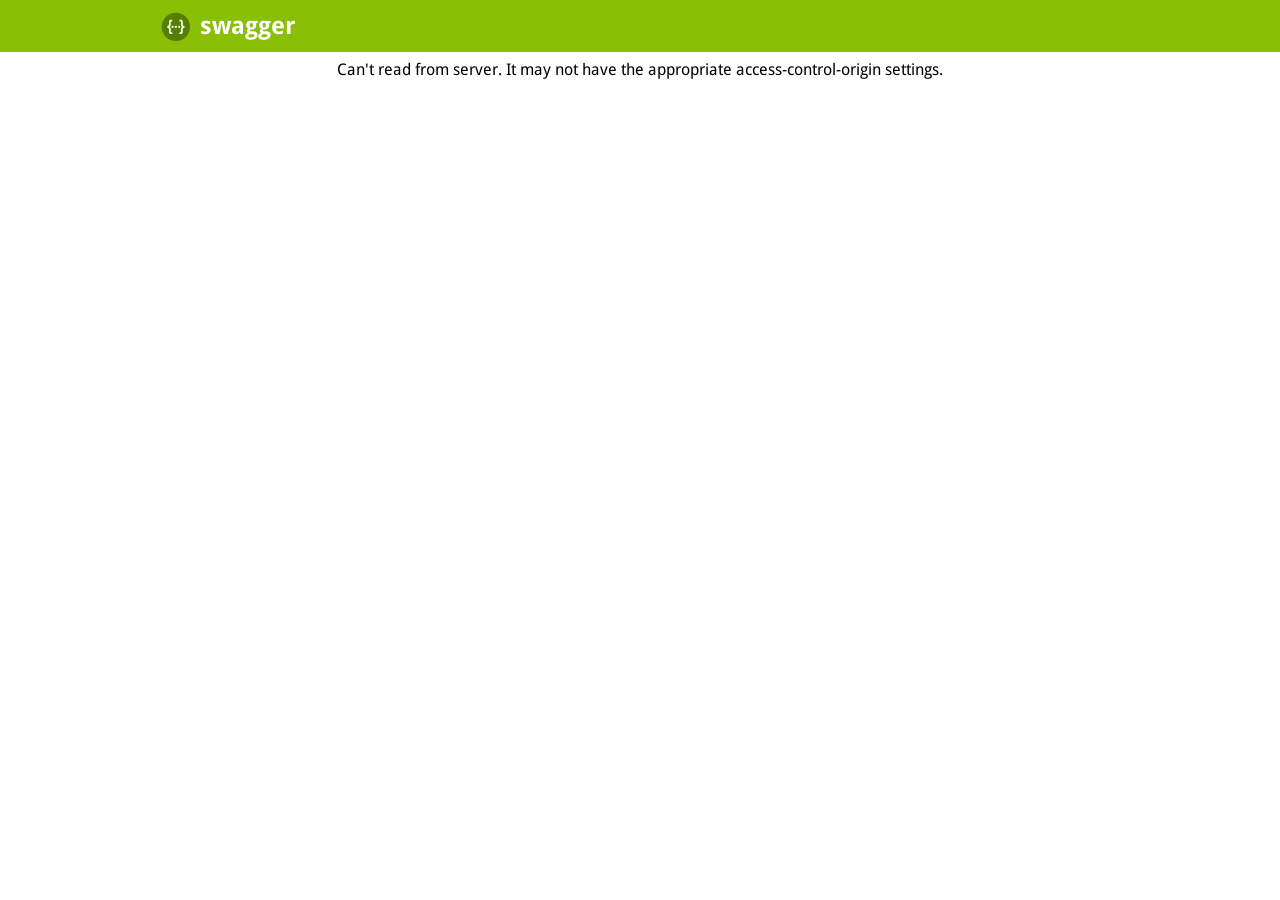
<file: checkout-api/src/main/resources/static/index.html>
<!DOCTYPE html>
<html>
<head>
  <meta charset="UTF-8">
  <title>Checkout API</title>
  <link rel="icon" type="image/png" href="images/favicon-32x32.png" sizes="32x32" />
  <link rel="icon" type="image/png" href="images/favicon-16x16.png" sizes="16x16" />
  <link href='css/typography.css' media='screen' rel='stylesheet' type='text/css'/>
  <link href='css/reset.css' media='screen' rel='stylesheet' type='text/css'/>
  <link href='css/screen.css' media='screen' rel='stylesheet' type='text/css'/>
  <link href='css/reset.css' media='print' rel='stylesheet' type='text/css'/>
  <link href='css/print.css' media='print' rel='stylesheet' type='text/css'/>
  <script src='lib/jquery-1.8.0.min.js' type='text/javascript'></script>
  <script src='lib/jquery.slideto.min.js' type='text/javascript'></script>
  <script src='lib/jquery.wiggle.min.js' type='text/javascript'></script>
  <script src='lib/jquery.ba-bbq.min.js' type='text/javascript'></script>
  <script src='lib/handlebars-2.0.0.js' type='text/javascript'></script>
  <script src='lib/underscore-min.js' type='text/javascript'></script>
  <script src='lib/backbone-min.js' type='text/javascript'></script>
  <script src='swagger-ui.js' type='text/javascript'></script>
  <script src='lib/highlight.7.3.pack.js' type='text/javascript'></script>
  <script src='lib/marked.js' type='text/javascript'></script>
  <script src='lib/swagger-oauth.js' type='text/javascript'></script>

  <!-- Some basic translations -->
  <!-- <script src='lang/translator.js' type='text/javascript'></script> -->
  <!-- <script src='lang/ru.js' type='text/javascript'></script> -->
  <!-- <script src='lang/en.js' type='text/javascript'></script> -->

  <script type="text/javascript">
    $(function () {
      var url = window.location.search.match(/url=([^&]+)/);
      if (url && url.length > 1) {
        url = decodeURIComponent(url[1]);
      } else {
        url = "http://localhost:8080/v2/api-docs";
      }

      // Pre load translate...
      if(window.SwaggerTranslator) {
        window.SwaggerTranslator.translate();
      }
      window.swaggerUi = new SwaggerUi({
        url: url,
        dom_id: "swagger-ui-container",
        supportedSubmitMethods: ['get', 'post', 'put', 'delete', 'patch'],
        onComplete: function(swaggerApi, swaggerUi){
          if(typeof initOAuth == "function") {
            initOAuth({
              clientId: "your-client-id",
              clientSecret: "your-client-secret",
              realm: "your-realms",
              appName: "your-app-name", 
              scopeSeparator: ","
            });
          }

          if(window.SwaggerTranslator) {
            window.SwaggerTranslator.translate();
          }

          $('pre code').each(function(i, e) {
            hljs.highlightBlock(e)
          });

          addApiKeyAuthorization();
        },
        onFailure: function(data) {
          log("Unable to Load SwaggerUI");
        },
        docExpansion: "none",
        apisSorter: "alpha",
        showRequestHeaders: false
      });

      function addApiKeyAuthorization(){
        var key = encodeURIComponent($('#input_apiKey')[0].value);
        if(key && key.trim() != "") {
            var apiKeyAuth = new SwaggerClient.ApiKeyAuthorization("api_key", key, "query");
            window.swaggerUi.api.clientAuthorizations.add("api_key", apiKeyAuth);
            log("added key " + key);
        }
      }

      $('#input_apiKey').change(addApiKeyAuthorization);

      // if you have an apiKey you would like to pre-populate on the page for demonstration purposes...
      /*
        var apiKey = "myApiKeyXXXX123456789";
        $('#input_apiKey').val(apiKey);
      */

      window.swaggerUi.load();

      function log() {
        if ('console' in window) {
          console.log.apply(console, arguments);
        }
      }
  });
  </script>
</head>

<body class="swagger-section">
<div id='header'>
  <div class="swagger-ui-wrap">
    <a id="logo" href="/">swagger</a>
    <form id='api_selector'>
      <div class='input' style="visibility: hidden;"><input placeholder="http://example.com/api" id="input_baseUrl" name="baseUrl" type="text"/></div>
      <div class='input' style="visibility: hidden;"><input placeholder="api_key" id="input_apiKey" name="apiKey" type="text"/></div>
      <div class='input' style="visibility: hidden;"><a id="explore" href="#" data-sw-translate>Explore</a></div>
    </form>
  </div>
</div>

<div id="message-bar" class="swagger-ui-wrap" data-sw-translate>&nbsp;</div>
<div id="swagger-ui-container" class="swagger-ui-wrap"></div>
</body>
</html>
</file>
<file: checkout-api/src/main/resources/static/css/typography.css>
/* droid-sans-regular - latin */
@font-face {
  font-family: 'Droid Sans';
  font-style: normal;
  font-weight: 400;
  src: url('../fonts/droid-sans-v6-latin-regular.eot'); /* IE9 Compat Modes */
  src: local('Droid Sans'), local('DroidSans'),
       url('../fonts/droid-sans-v6-latin-regular.eot?#iefix') format('embedded-opentype'), /* IE6-IE8 */
       url('../fonts/droid-sans-v6-latin-regular.woff2') format('woff2'), /* Super Modern Browsers */
       url('../fonts/droid-sans-v6-latin-regular.woff') format('woff'), /* Modern Browsers */
       url('../fonts/droid-sans-v6-latin-regular.ttf') format('truetype'), /* Safari, Android, iOS */
       url('../fonts/droid-sans-v6-latin-regular.svg#DroidSans') format('svg'); /* Legacy iOS */
}
/* droid-sans-700 - latin */
@font-face {
  font-family: 'Droid Sans';
  font-style: normal;
  font-weight: 700;
  src: url('../fonts/droid-sans-v6-latin-700.eot'); /* IE9 Compat Modes */
  src: local('Droid Sans Bold'), local('DroidSans-Bold'),
       url('../fonts/droid-sans-v6-latin-700.eot?#iefix') format('embedded-opentype'), /* IE6-IE8 */
       url('../fonts/droid-sans-v6-latin-700.woff2') format('woff2'), /* Super Modern Browsers */
       url('../fonts/droid-sans-v6-latin-700.woff') format('woff'), /* Modern Browsers */
       url('../fonts/droid-sans-v6-latin-700.ttf') format('truetype'), /* Safari, Android, iOS */
       url('../fonts/droid-sans-v6-latin-700.svg#DroidSans') format('svg'); /* Legacy iOS */
}
</file>
<file: checkout-api/src/main/resources/static/css/screen.css>
/* Original style from softwaremaniacs.org (c) Ivan Sagalaev <Maniac@SoftwareManiacs.Org> */
.swagger-section pre code {
  display: block;
  padding: 0.5em;
  background: #F0F0F0;
}
.swagger-section pre code,
.swagger-section pre .subst,
.swagger-section pre .tag .title,
.swagger-section pre .lisp .title,
.swagger-section pre .clojure .built_in,
.swagger-section pre .nginx .title {
  color: black;
}
.swagger-section pre .string,
.swagger-section pre .title,
.swagger-section pre .constant,
.swagger-section pre .parent,
.swagger-section pre .tag .value,
.swagger-section pre .rules .value,
.swagger-section pre .rules .value .number,
.swagger-section pre .preprocessor,
.swagger-section pre .ruby .symbol,
.swagger-section pre .ruby .symbol .string,
.swagger-section pre .aggregate,
.swagger-section pre .template_tag,
.swagger-section pre .django .variable,
.swagger-section pre .smalltalk .class,
.swagger-section pre .addition,
.swagger-section pre .flow,
.swagger-section pre .stream,
.swagger-section pre .bash .variable,
.swagger-section pre .apache .tag,
.swagger-section pre .apache .cbracket,
.swagger-section pre .tex .command,
.swagger-section pre .tex .special,
.swagger-section pre .erlang_repl .function_or_atom,
.swagger-section pre .markdown .header {
  color: #800;
}
.swagger-section pre .comment,
.swagger-section pre .annotation,
.swagger-section pre .template_comment,
.swagger-section pre .diff .header,
.swagger-section pre .chunk,
.swagger-section pre .markdown .blockquote {
  color: #888;
}
.swagger-section pre .number,
.swagger-section pre .date,
.swagger-section pre .regexp,
.swagger-section pre .literal,
.swagger-section pre .smalltalk .symbol,
.swagger-section pre .smalltalk .char,
.swagger-section pre .go .constant,
.swagger-section pre .change,
.swagger-section pre .markdown .bullet,
.swagger-section pre .markdown .link_url {
  color: #080;
}
.swagger-section pre .label,
.swagger-section pre .javadoc,
.swagger-section pre .ruby .string,
.swagger-section pre .decorator,
.swagger-section pre .filter .argument,
.swagger-section pre .localvars,
.swagger-section pre .array,
.swagger-section pre .attr_selector,
.swagger-section pre .important,
.swagger-section pre .pseudo,
.swagger-section pre .pi,
.swagger-section pre .doctype,
.swagger-section pre .deletion,
.swagger-section pre .envvar,
.swagger-section pre .shebang,
.swagger-section pre .apache .sqbracket,
.swagger-section pre .nginx .built_in,
.swagger-section pre .tex .formula,
.swagger-section pre .erlang_repl .reserved,
.swagger-section pre .prompt,
.swagger-section pre .markdown .link_label,
.swagger-section pre .vhdl .attribute,
.swagger-section pre .clojure .attribute,
.swagger-section pre .coffeescript .property {
  color: #8888ff;
}
.swagger-section pre .keyword,
.swagger-section pre .id,
.swagger-section pre .phpdoc,
.swagger-section pre .title,
.swagger-section pre .built_in,
.swagger-section pre .aggregate,
.swagger-section pre .css .tag,
.swagger-section pre .javadoctag,
.swagger-section pre .phpdoc,
.swagger-section pre .yardoctag,
.swagger-section pre .smalltalk .class,
.swagger-section pre .winutils,
.swagger-section pre .bash .variable,
.swagger-section pre .apache .tag,
.swagger-section pre .go .typename,
.swagger-section pre .tex .command,
.swagger-section pre .markdown .strong,
.swagger-section pre .request,
.swagger-section pre .status {
  font-weight: bold;
}
.swagger-section pre .markdown .emphasis {
  font-style: italic;
}
.swagger-section pre .nginx .built_in {
  font-weight: normal;
}
.swagger-section pre .coffeescript .javascript,
.swagger-section pre .javascript .xml,
.swagger-section pre .tex .formula,
.swagger-section pre .xml .javascript,
.swagger-section pre .xml .vbscript,
.swagger-section pre .xml .css,
.swagger-section pre .xml .cdata {
  opacity: 0.5;
}
.swagger-section .swagger-ui-wrap {
  line-height: 1;
  font-family: "Droid Sans", sans-serif;
  max-width: 960px;
  margin-left: auto;
  margin-right: auto;
}
.swagger-section .swagger-ui-wrap b,
.swagger-section .swagger-ui-wrap strong {
  font-family: "Droid Sans", sans-serif;
  font-weight: bold;
}
.swagger-section .swagger-ui-wrap q,
.swagger-section .swagger-ui-wrap blockquote {
  quotes: none;
}
.swagger-section .swagger-ui-wrap p {
  line-height: 1.4em;
  padding: 0 0 10px;
  color: #333333;
}
.swagger-section .swagger-ui-wrap q:before,
.swagger-section .swagger-ui-wrap q:after,
.swagger-section .swagger-ui-wrap blockquote:before,
.swagger-section .swagger-ui-wrap blockquote:after {
  content: none;
}
.swagger-section .swagger-ui-wrap .heading_with_menu h1,
.swagger-section .swagger-ui-wrap .heading_with_menu h2,
.swagger-section .swagger-ui-wrap .heading_with_menu h3,
.swagger-section .swagger-ui-wrap .heading_with_menu h4,
.swagger-section .swagger-ui-wrap .heading_with_menu h5,
.swagger-section .swagger-ui-wrap .heading_with_menu h6 {
  display: block;
  clear: none;
  float: left;
  -moz-box-sizing: border-box;
  -webkit-box-sizing: border-box;
  -ms-box-sizing: border-box;
  box-sizing: border-box;
  width: 60%;
}
.swagger-section .swagger-ui-wrap table {
  border-collapse: collapse;
  border-spacing: 0;
}
.swagger-section .swagger-ui-wrap table thead tr th {
  padding: 5px;
  font-size: 0.9em;
  color: #666666;
  border-bottom: 1px solid #999999;
}
.swagger-section .swagger-ui-wrap table tbody tr:last-child td {
  border-bottom: none;
}
.swagger-section .swagger-ui-wrap table tbody tr.offset {
  background-color: #f0f0f0;
}
.swagger-section .swagger-ui-wrap table tbody tr td {
  padding: 6px;
  font-size: 0.9em;
  border-bottom: 1px solid #cccccc;
  vertical-align: top;
  line-height: 1.3em;
}
.swagger-section .swagger-ui-wrap ol {
  margin: 0px 0 10px;
  padding: 0 0 0 18px;
  list-style-type: decimal;
}
.swagger-section .swagger-ui-wrap ol li {
  padding: 5px 0px;
  font-size: 0.9em;
  color: #333333;
}
.swagger-section .swagger-ui-wrap ol,
.swagger-section .swagger-ui-wrap ul {
  list-style: none;
}
.swagger-section .swagger-ui-wrap h1 a,
.swagger-section .swagger-ui-wrap h2 a,
.swagger-section .swagger-ui-wrap h3 a,
.swagger-section .swagger-ui-wrap h4 a,
.swagger-section .swagger-ui-wrap h5 a,
.swagger-section .swagger-ui-wrap h6 a {
  text-decoration: none;
}
.swagger-section .swagger-ui-wrap h1 a:hover,
.swagger-section .swagger-ui-wrap h2 a:hover,
.swagger-section .swagger-ui-wrap h3 a:hover,
.swagger-section .swagger-ui-wrap h4 a:hover,
.swagger-section .swagger-ui-wrap h5 a:hover,
.swagger-section .swagger-ui-wrap h6 a:hover {
  text-decoration: underline;
}
.swagger-section .swagger-ui-wrap h1 span.divider,
.swagger-section .swagger-ui-wrap h2 span.divider,
.swagger-section .swagger-ui-wrap h3 span.divider,
.swagger-section .swagger-ui-wrap h4 span.divider,
.swagger-section .swagger-ui-wrap h5 span.divider,
.swagger-section .swagger-ui-wrap h6 span.divider {
  color: #aaaaaa;
}
.swagger-section .swagger-ui-wrap a {
  color: #547f00;
}
.swagger-section .swagger-ui-wrap a img {
  border: none;
}
.swagger-section .swagger-ui-wrap article,
.swagger-section .swagger-ui-wrap aside,
.swagger-section .swagger-ui-wrap details,
.swagger-section .swagger-ui-wrap figcaption,
.swagger-section .swagger-ui-wrap figure,
.swagger-section .swagger-ui-wrap footer,
.swagger-section .swagger-ui-wrap header,
.swagger-section .swagger-ui-wrap hgroup,
.swagger-section .swagger-ui-wrap menu,
.swagger-section .swagger-ui-wrap nav,
.swagger-section .swagger-ui-wrap section,
.swagger-section .swagger-ui-wrap summary {
  display: block;
}
.swagger-section .swagger-ui-wrap pre {
  font-family: "Anonymous Pro", "Menlo", "Consolas", "Bitstream Vera Sans Mono", "Courier New", monospace;
  background-color: #fcf6db;
  border: 1px solid #e5e0c6;
  padding: 10px;
}
.swagger-section .swagger-ui-wrap pre code {
  line-height: 1.6em;
  background: none;
}
.swagger-section .swagger-ui-wrap .content > .content-type > div > label {
  clear: both;
  display: block;
  color: #0F6AB4;
  font-size: 1.1em;
  margin: 0;
  padding: 15px 0 5px;
}
.swagger-section .swagger-ui-wrap .content pre {
  font-size: 12px;
  margin-top: 5px;
  padding: 5px;
}
.swagger-section .swagger-ui-wrap .icon-btn {
  cursor: pointer;
}
.swagger-section .swagger-ui-wrap .info_title {
  padding-bottom: 10px;
  font-weight: bold;
  font-size: 25px;
}
.swagger-section .swagger-ui-wrap .footer {
  margin-top: 20px;
}
.swagger-section .swagger-ui-wrap p.big,
.swagger-section .swagger-ui-wrap div.big p {
  font-size: 1em;
  margin-bottom: 10px;
}
.swagger-section .swagger-ui-wrap form.fullwidth ol li.string input,
.swagger-section .swagger-ui-wrap form.fullwidth ol li.url input,
.swagger-section .swagger-ui-wrap form.fullwidth ol li.text textarea,
.swagger-section .swagger-ui-wrap form.fullwidth ol li.numeric input {
  width: 500px !important;
}
.swagger-section .swagger-ui-wrap .info_license {
  padding-bottom: 5px;
}
.swagger-section .swagger-ui-wrap .info_tos {
  padding-bottom: 5px;
}
.swagger-section .swagger-ui-wrap .message-fail {
  color: #cc0000;
}
.swagger-section .swagger-ui-wrap .info_url {
  padding-bottom: 5px;
}
.swagger-section .swagger-ui-wrap .info_email {
  padding-bottom: 5px;
}
.swagger-section .swagger-ui-wrap .info_name {
  padding-bottom: 5px;
}
.swagger-section .swagger-ui-wrap .info_description {
  padding-bottom: 10px;
  font-size: 15px;
}
.swagger-section .swagger-ui-wrap .markdown ol li,
.swagger-section .swagger-ui-wrap .markdown ul li {
  padding: 3px 0px;
  line-height: 1.4em;
  color: #333333;
}
.swagger-section .swagger-ui-wrap form.formtastic fieldset.inputs ol li.string input,
.swagger-section .swagger-ui-wrap form.formtastic fieldset.inputs ol li.url input,
.swagger-section .swagger-ui-wrap form.formtastic fieldset.inputs ol li.numeric input {
  display: block;
  padding: 4px;
  width: auto;
  clear: both;
}
.swagger-section .swagger-ui-wrap form.formtastic fieldset.inputs ol li.string input.title,
.swagger-section .swagger-ui-wrap form.formtastic fieldset.inputs ol li.url input.title,
.swagger-section .swagger-ui-wrap form.formtastic fieldset.inputs ol li.numeric input.title {
  font-size: 1.3em;
}
.swagger-section .swagger-ui-wrap table.fullwidth {
  width: 100%;
}
.swagger-section .swagger-ui-wrap .model-signature {
  font-family: "Droid Sans", sans-serif;
  font-size: 1em;
  line-height: 1.5em;
}
.swagger-section .swagger-ui-wrap .model-signature .signature-nav a {
  text-decoration: none;
  color: #AAA;
}
.swagger-section .swagger-ui-wrap .model-signature .signature-nav a:hover {
  text-decoration: underline;
  color: black;
}
.swagger-section .swagger-ui-wrap .model-signature .signature-nav .selected {
  color: black;
  text-decoration: none;
}
.swagger-section .swagger-ui-wrap .model-signature .propType {
  color: #5555aa;
}
.swagger-section .swagger-ui-wrap .model-signature pre:hover {
  background-color: #ffffdd;
}
.swagger-section .swagger-ui-wrap .model-signature pre {
  font-size: .85em;
  line-height: 1.2em;
  overflow: auto;
  max-height: 200px;
  cursor: pointer;
}
.swagger-section .swagger-ui-wrap .model-signature ul.signature-nav {
  display: block;
  margin: 0;
  padding: 0;
}
.swagger-section .swagger-ui-wrap .model-signature ul.signature-nav li:last-child {
  padding-right: 0;
  border-right: none;
}
.swagger-section .swagger-ui-wrap .model-signature ul.signature-nav li {
  float: left;
  margin: 0 5px 5px 0;
  padding: 2px 5px 2px 0;
  border-right: 1px solid #ddd;
}
.swagger-section .swagger-ui-wrap .model-signature .propOpt {
  color: #555;
}
.swagger-section .swagger-ui-wrap .model-signature .snippet small {
  font-size: 0.75em;
}
.swagger-section .swagger-ui-wrap .model-signature .propOptKey {
  font-style: italic;
}
.swagger-section .swagger-ui-wrap .model-signature .description .strong {
  font-weight: bold;
  color: #000;
  font-size: .9em;
}
.swagger-section .swagger-ui-wrap .model-signature .description div {
  font-size: 0.9em;
  line-height: 1.5em;
  margin-left: 1em;
}
.swagger-section .swagger-ui-wrap .model-signature .description .stronger {
  font-weight: bold;
  color: #000;
}
.swagger-section .swagger-ui-wrap .model-signature .description .propWrap .optionsWrapper {
  border-spacing: 0;
  position: absolute;
  background-color: #ffffff;
  border: 1px solid #bbbbbb;
  display: none;
  font-size: 11px;
  max-width: 400px;
  line-height: 30px;
  color: black;
  padding: 5px;
  margin-left: 10px;
}
.swagger-section .swagger-ui-wrap .model-signature .description .propWrap .optionsWrapper th {
  text-align: center;
  background-color: #eeeeee;
  border: 1px solid #bbbbbb;
  font-size: 11px;
  color: #666666;
  font-weight: bold;
  padding: 5px;
  line-height: 15px;
}
.swagger-section .swagger-ui-wrap .model-signature .description .propWrap .optionsWrapper .optionName {
  font-weight: bold;
}
.swagger-section .swagger-ui-wrap .model-signature .description .propDesc.markdown > p:first-child,
.swagger-section .swagger-ui-wrap .model-signature .description .propDesc.markdown > p:last-child {
  display: inline;
}
.swagger-section .swagger-ui-wrap .model-signature .description .propDesc.markdown > p:not(:first-child):before {
  display: block;
  content: '';
}
.swagger-section .swagger-ui-wrap .model-signature .description span:last-of-type.propDesc.markdown > p:only-child {
  margin-right: -3px;
}
.swagger-section .swagger-ui-wrap .model-signature .propName {
  font-weight: bold;
}
.swagger-section .swagger-ui-wrap .model-signature .signature-container {
  clear: both;
}
.swagger-section .swagger-ui-wrap .body-textarea {
  width: 300px;
  height: 100px;
  border: 1px solid #aaa;
}
.swagger-section .swagger-ui-wrap .markdown p code,
.swagger-section .swagger-ui-wrap .markdown li code {
  font-family: "Anonymous Pro", "Menlo", "Consolas", "Bitstream Vera Sans Mono", "Courier New", monospace;
  background-color: #f0f0f0;
  color: black;
  padding: 1px 3px;
}
.swagger-section .swagger-ui-wrap .required {
  font-weight: bold;
}
.swagger-section .swagger-ui-wrap input.parameter {
  width: 300px;
  border: 1px solid #aaa;
}
.swagger-section .swagger-ui-wrap h1 {
  color: black;
  font-size: 1.5em;
  line-height: 1.3em;
  padding: 10px 0 10px 0;
  font-family: "Droid Sans", sans-serif;
  font-weight: bold;
}
.swagger-section .swagger-ui-wrap .heading_with_menu {
  float: none;
  clear: both;
  overflow: hidden;
  display: block;
}
.swagger-section .swagger-ui-wrap .heading_with_menu ul {
  display: block;
  clear: none;
  float: right;
  -moz-box-sizing: border-box;
  -webkit-box-sizing: border-box;
  -ms-box-sizing: border-box;
  box-sizing: border-box;
  margin-top: 10px;
}
.swagger-section .swagger-ui-wrap h2 {
  color: black;
  font-size: 1.3em;
  padding: 10px 0 10px 0;
}
.swagger-section .swagger-ui-wrap h2 a {
  color: black;
}
.swagger-section .swagger-ui-wrap h2 span.sub {
  font-size: 0.7em;
  color: #999999;
  font-style: italic;
}
.swagger-section .swagger-ui-wrap h2 span.sub a {
  color: #777777;
}
.swagger-section .swagger-ui-wrap span.weak {
  color: #666666;
}
.swagger-section .swagger-ui-wrap .message-success {
  color: #89BF04;
}
.swagger-section .swagger-ui-wrap caption,
.swagger-section .swagger-ui-wrap th,
.swagger-section .swagger-ui-wrap td {
  text-align: left;
  font-weight: normal;
  vertical-align: middle;
}
.swagger-section .swagger-ui-wrap .code {
  font-family: "Anonymous Pro", "Menlo", "Consolas", "Bitstream Vera Sans Mono", "Courier New", monospace;
}
.swagger-section .swagger-ui-wrap form.formtastic fieldset.inputs ol li.text textarea {
  font-family: "Droid Sans", sans-serif;
  height: 250px;
  padding: 4px;
  display: block;
  clear: both;
}
.swagger-section .swagger-ui-wrap form.formtastic fieldset.inputs ol li.select select {
  display: block;
  clear: both;
}
.swagger-section .swagger-ui-wrap form.formtastic fieldset.inputs ol li.boolean {
  float: none;
  clear: both;
  overflow: hidden;
  display: block;
}
.swagger-section .swagger-ui-wrap form.formtastic fieldset.inputs ol li.boolean label {
  display: block;
  float: left;
  clear: none;
  margin: 0;
  padding: 0;
}
.swagger-section .swagger-ui-wrap form.formtastic fieldset.inputs ol li.boolean input {
  display: block;
  float: left;
  clear: none;
  margin: 0 5px 0 0;
}
.swagger-section .swagger-ui-wrap form.formtastic fieldset.inputs ol li.required label {
  color: black;
}
.swagger-section .swagger-ui-wrap form.formtastic fieldset.inputs ol li label {
  display: block;
  clear: both;
  width: auto;
  padding: 0 0 3px;
  color: #666666;
}
.swagger-section .swagger-ui-wrap form.formtastic fieldset.inputs ol li label abbr {
  padding-left: 3px;
  color: #888888;
}
.swagger-section .swagger-ui-wrap form.formtastic fieldset.inputs ol li p.inline-hints {
  margin-left: 0;
  font-style: italic;
  font-size: 0.9em;
  margin: 0;
}
.swagger-section .swagger-ui-wrap form.formtastic fieldset.buttons {
  margin: 0;
  padding: 0;
}
.swagger-section .swagger-ui-wrap span.blank,
.swagger-section .swagger-ui-wrap span.empty {
  color: #888888;
  font-style: italic;
}
.swagger-section .swagger-ui-wrap .markdown h3 {
  color: #547f00;
}
.swagger-section .swagger-ui-wrap .markdown h4 {
  color: #666666;
}
.swagger-section .swagger-ui-wrap .markdown pre {
  font-family: "Anonymous Pro", "Menlo", "Consolas", "Bitstream Vera Sans Mono", "Courier New", monospace;
  background-color: #fcf6db;
  border: 1px solid #e5e0c6;
  padding: 10px;
  margin: 0 0 10px 0;
}
.swagger-section .swagger-ui-wrap .markdown pre code {
  line-height: 1.6em;
}
.swagger-section .swagger-ui-wrap div.gist {
  margin: 20px 0 25px 0 !important;
}
.swagger-section .swagger-ui-wrap ul#resources {
  font-family: "Droid Sans", sans-serif;
  font-size: 0.9em;
}
.swagger-section .swagger-ui-wrap ul#resources li.resource {
  border-bottom: 1px solid #dddddd;
}
.swagger-section .swagger-ui-wrap ul#resources li.resource:hover div.heading h2 a,
.swagger-section .swagger-ui-wrap ul#resources li.resource.active div.heading h2 a {
  color: black;
}
.swagger-section .swagger-ui-wrap ul#resources li.resource:hover div.heading ul.options li a,
.swagger-section .swagger-ui-wrap ul#resources li.resource.active div.heading ul.options li a {
  color: #555555;
}
.swagger-section .swagger-ui-wrap ul#resources li.resource:last-child {
  border-bottom: none;
}
.swagger-section .swagger-ui-wrap ul#resources li.resource div.heading {
  border: 1px solid transparent;
  float: none;
  clear: both;
  overflow: hidden;
  display: block;
}
.swagger-section .swagger-ui-wrap ul#resources li.resource div.heading ul.options {
  overflow: hidden;
  padding: 0;
  display: block;
  clear: none;
  float: right;
  margin: 14px 10px 0 0;
}
.swagger-section .swagger-ui-wrap ul#resources li.resource div.heading ul.options li {
  float: left;
  clear: none;
  margin: 0;
  padding: 2px 10px;
  border-right: 1px solid #dddddd;
  color: #666666;
  font-size: 0.9em;
}
.swagger-section .swagger-ui-wrap ul#resources li.resource div.heading ul.options li a {
  color: #aaaaaa;
  text-decoration: none;
}
.swagger-section .swagger-ui-wrap ul#resources li.resource div.heading ul.options li a:hover {
  text-decoration: underline;
  color: black;
}
.swagger-section .swagger-ui-wrap ul#resources li.resource div.heading ul.options li a:hover,
.swagger-section .swagger-ui-wrap ul#resources li.resource div.heading ul.options li a:active,
.swagger-section .swagger-ui-wrap ul#resources li.resource div.heading ul.options li a.active {
  text-decoration: underline;
}
.swagger-section .swagger-ui-wrap ul#resources li.resource div.heading ul.options li:first-child,
.swagger-section .swagger-ui-wrap ul#resources li.resource div.heading ul.options li.first {
  padding-left: 0;
}
.swagger-section .swagger-ui-wrap ul#resources li.resource div.heading ul.options li:last-child,
.swagger-section .swagger-ui-wrap ul#resources li.resource div.heading ul.options li.last {
  padding-right: 0;
  border-right: none;
}
.swagger-section .swagger-ui-wrap ul#resources li.resource div.heading ul.options:first-child,
.swagger-section .swagger-ui-wrap ul#resources li.resource div.heading ul.options.first {
  padding-left: 0;
}
.swagger-section .swagger-ui-wrap ul#resources li.resource div.heading h2 {
  color: #999999;
  padding-left: 0;
  display: block;
  clear: none;
  float: left;
  font-family: "Droid Sans", sans-serif;
  font-weight: bold;
}
.swagger-section .swagger-ui-wrap ul#resources li.resource div.heading h2 a {
  color: #999999;
}
.swagger-section .swagger-ui-wrap ul#resources li.resource div.heading h2 a:hover {
  color: black;
}
.swagger-section .swagger-ui-wrap ul#resources li.resource ul.endpoints li.endpoint ul.operations li.operation {
  float: none;
  clear: both;
  overflow: hidden;
  display: block;
  margin: 0 0 10px;
  padding: 0;
}
.swagger-section .swagger-ui-wrap ul#resources li.resource ul.endpoints li.endpoint ul.operations li.operation div.heading {
  float: none;
  clear: both;
  overflow: hidden;
  display: block;
  margin: 0;
  padding: 0;
}
.swagger-section .swagger-ui-wrap ul#resources li.resource ul.endpoints li.endpoint ul.operations li.operation div.heading h3 {
  display: block;
  clear: none;
  float: left;
  width: auto;
  margin: 0;
  padding: 0;
  line-height: 1.1em;
  color: black;
}
.swagger-section .swagger-ui-wrap ul#resources li.resource ul.endpoints li.endpoint ul.operations li.operation div.heading h3 span.path {
  padding-left: 10px;
}
.swagger-section .swagger-ui-wrap ul#resources li.resource ul.endpoints li.endpoint ul.operations li.operation div.heading h3 span.path a {
  color: black;
  text-decoration: none;
}
.swagger-section .swagger-ui-wrap ul#resources li.resource ul.endpoints li.endpoint ul.operations li.operation div.heading h3 span.path a:hover {
  text-decoration: underline;
}
.swagger-section .swagger-ui-wrap ul#resources li.resource ul.endpoints li.endpoint ul.operations li.operation div.heading h3 span.http_method a {
  text-transform: uppercase;
  text-decoration: none;
  color: white;
  display: inline-block;
  width: 50px;
  font-size: 0.7em;
  text-align: center;
  padding: 7px 0 4px;
  -moz-border-radius: 2px;
  -webkit-border-radius: 2px;
  -o-border-radius: 2px;
  -ms-border-radius: 2px;
  -khtml-border-radius: 2px;
  border-radius: 2px;
}
.swagger-section .swagger-ui-wrap ul#resources li.resource ul.endpoints li.endpoint ul.operations li.operation div.heading h3 span {
  margin: 0;
  padding: 0;
}
.swagger-section .swagger-ui-wrap ul#resources li.resource ul.endpoints li.endpoint ul.operations li.operation div.heading ul.options {
  overflow: hidden;
  padding: 0;
  display: block;
  clear: none;
  float: right;
  margin: 6px 10px 0 0;
}
.swagger-section .swagger-ui-wrap ul#resources li.resource ul.endpoints li.endpoint ul.operations li.operation div.heading ul.options li {
  float: left;
  clear: none;
  margin: 0;
  padding: 2px 10px;
  font-size: 0.9em;
}
.swagger-section .swagger-ui-wrap ul#resources li.resource ul.endpoints li.endpoint ul.operations li.operation div.heading ul.options li a {
  text-decoration: none;
}
.swagger-section .swagger-ui-wrap ul#resources li.resource ul.endpoints li.endpoint ul.operations li.operation div.heading ul.options li.access {
  color: black;
}
.swagger-section .swagger-ui-wrap ul#resources li.resource ul.endpoints li.endpoint ul.operations li.operation div.content {
  border-top: none;
  padding: 10px;
  -moz-border-radius-bottomleft: 6px;
  -webkit-border-bottom-left-radius: 6px;
  -o-border-bottom-left-radius: 6px;
  -ms-border-bottom-left-radius: 6px;
  -khtml-border-bottom-left-radius: 6px;
  border-bottom-left-radius: 6px;
  -moz-border-radius-bottomright: 6px;
  -webkit-border-bottom-right-radius: 6px;
  -o-border-bottom-right-radius: 6px;
  -ms-border-bottom-right-radius: 6px;
  -khtml-border-bottom-right-radius: 6px;
  border-bottom-right-radius: 6px;
  margin: 0 0 20px;
}
.swagger-section .swagger-ui-wrap ul#resources li.resource ul.endpoints li.endpoint ul.operations li.operation div.content h4 {
  font-size: 1.1em;
  margin: 0;
  padding: 15px 0 5px;
}
.swagger-section .swagger-ui-wrap ul#resources li.resource ul.endpoints li.endpoint ul.operations li.operation div.content div.sandbox_header {
  float: none;
  clear: both;
  overflow: hidden;
  display: block;
}
.swagger-section .swagger-ui-wrap ul#resources li.resource ul.endpoints li.endpoint ul.operations li.operation div.content div.sandbox_header a {
  padding: 4px 0 0 10px;
  display: inline-block;
  font-size: 0.9em;
}
.swagger-section .swagger-ui-wrap ul#resources li.resource ul.endpoints li.endpoint ul.operations li.operation div.content div.sandbox_header input.submit {
  display: block;
  clear: none;
  float: left;
  padding: 6px 8px;
}
.swagger-section .swagger-ui-wrap ul#resources li.resource ul.endpoints li.endpoint ul.operations li.operation div.content div.sandbox_header span.response_throbber {
  background-image: url('../images/throbber.gif');
  width: 128px;
  height: 16px;
  display: block;
  clear: none;
  float: right;
}
.swagger-section .swagger-ui-wrap ul#resources li.resource ul.endpoints li.endpoint ul.operations li.operation div.content form input[type='text'].error {
  outline: 2px solid black;
  outline-color: #cc0000;
}
.swagger-section .swagger-ui-wrap ul#resources li.resource ul.endpoints li.endpoint ul.operations li.operation div.content div.response div.block pre {
  font-family: "Anonymous Pro", "Menlo", "Consolas", "Bitstream Vera Sans Mono", "Courier New", monospace;
  padding: 10px;
  font-size: 0.9em;
  max-height: 400px;
  overflow-y: auto;
}
.swagger-section .swagger-ui-wrap ul#resources li.resource ul.endpoints li.endpoint ul.operations li.operation.put div.heading {
  background-color: #f9f2e9;
  border: 1px solid #f0e0ca;
}
.swagger-section .swagger-ui-wrap ul#resources li.resource ul.endpoints li.endpoint ul.operations li.operation.put div.heading h3 span.http_method a {
  background-color: #c5862b;
}
.swagger-section .swagger-ui-wrap ul#resources li.resource ul.endpoints li.endpoint ul.operations li.operation.put div.heading ul.options li {
  border-right: 1px solid #dddddd;
  border-right-color: #f0e0ca;
  color: #c5862b;
}
.swagger-section .swagger-ui-wrap ul#resources li.resource ul.endpoints li.endpoint ul.operations li.operation.put div.heading ul.options li a {
  color: #c5862b;
}
.swagger-section .swagger-ui-wrap ul#resources li.resource ul.endpoints li.endpoint ul.operations li.operation.put div.content {
  background-color: #faf5ee;
  border: 1px solid #f0e0ca;
}
.swagger-section .swagger-ui-wrap ul#resources li.resource ul.endpoints li.endpoint ul.operations li.operation.put div.content h4 {
  color: #c5862b;
}
.swagger-section .swagger-ui-wrap ul#resources li.resource ul.endpoints li.endpoint ul.operations li.operation.put div.content div.sandbox_header a {
  color: #dcb67f;
}
.swagger-section .swagger-ui-wrap ul#resources li.resource ul.endpoints li.endpoint ul.operations li.operation.head div.heading {
  background-color: #fcffcd;
  border: 1px solid black;
  border-color: #ffd20f;
}
.swagger-section .swagger-ui-wrap ul#resources li.resource ul.endpoints li.endpoint ul.operations li.operation.head div.heading h3 span.http_method a {
  text-transform: uppercase;
  background-color: #ffd20f;
}
.swagger-section .swagger-ui-wrap ul#resources li.resource ul.endpoints li.endpoint ul.operations li.operation.head div.heading ul.options li {
  border-right: 1px solid #dddddd;
  border-right-color: #ffd20f;
  color: #ffd20f;
}
.swagger-section .swagger-ui-wrap ul#resources li.resource ul.endpoints li.endpoint ul.operations li.operation.head div.heading ul.options li a {
  color: #ffd20f;
}
.swagger-section .swagger-ui-wrap ul#resources li.resource ul.endpoints li.endpoint ul.operations li.operation.head div.content {
  background-color: #fcffcd;
  border: 1px solid black;
  border-color: #ffd20f;
}
.swagger-section .swagger-ui-wrap ul#resources li.resource ul.endpoints li.endpoint ul.operations li.operation.head div.content h4 {
  color: #ffd20f;
}
.swagger-section .swagger-ui-wrap ul#resources li.resource ul.endpoints li.endpoint ul.operations li.operation.head div.content div.sandbox_header a {
  color: #6fc992;
}
.swagger-section .swagger-ui-wrap ul#resources li.resource ul.endpoints li.endpoint ul.operations li.operation.delete div.heading {
  background-color: #f5e8e8;
  border: 1px solid #e8c6c7;
}
.swagger-section .swagger-ui-wrap ul#resources li.resource ul.endpoints li.endpoint ul.operations li.operation.delete div.heading h3 span.http_method a {
  text-transform: uppercase;
  background-color: #a41e22;
}
.swagger-section .swagger-ui-wrap ul#resources li.resource ul.endpoints li.endpoint ul.operations li.operation.delete div.heading ul.options li {
  border-right: 1px solid #dddddd;
  border-right-color: #e8c6c7;
  color: #a41e22;
}
.swagger-section .swagger-ui-wrap ul#resources li.resource ul.endpoints li.endpoint ul.operations li.operation.delete div.heading ul.options li a {
  color: #a41e22;
}
.swagger-section .swagger-ui-wrap ul#resources li.resource ul.endpoints li.endpoint ul.operations li.operation.delete div.content {
  background-color: #f7eded;
  border: 1px solid #e8c6c7;
}
.swagger-section .swagger-ui-wrap ul#resources li.resource ul.endpoints li.endpoint ul.operations li.operation.delete div.content h4 {
  color: #a41e22;
}
.swagger-section .swagger-ui-wrap ul#resources li.resource ul.endpoints li.endpoint ul.operations li.operation.delete div.content div.sandbox_header a {
  color: #c8787a;
}
.swagger-section .swagger-ui-wrap ul#resources li.resource ul.endpoints li.endpoint ul.operations li.operation.post div.heading {
  background-color: #e7f6ec;
  border: 1px solid #c3e8d1;
}
.swagger-section .swagger-ui-wrap ul#resources li.resource ul.endpoints li.endpoint ul.operations li.operation.post div.heading h3 span.http_method a {
  background-color: #10a54a;
}
.swagger-section .swagger-ui-wrap ul#resources li.resource ul.endpoints li.endpoint ul.operations li.operation.post div.heading ul.options li {
  border-right: 1px solid #dddddd;
  border-right-color: #c3e8d1;
  color: #10a54a;
}
.swagger-section .swagger-ui-wrap ul#resources li.resource ul.endpoints li.endpoint ul.operations li.operation.post div.heading ul.options li a {
  color: #10a54a;
}
.swagger-section .swagger-ui-wrap ul#resources li.resource ul.endpoints li.endpoint ul.operations li.operation.post div.content {
  background-color: #ebf7f0;
  border: 1px solid #c3e8d1;
}
.swagger-section .swagger-ui-wrap ul#resources li.resource ul.endpoints li.endpoint ul.operations li.operation.post div.content h4 {
  color: #10a54a;
}
.swagger-section .swagger-ui-wrap ul#resources li.resource ul.endpoints li.endpoint ul.operations li.operation.post div.content div.sandbox_header a {
  color: #6fc992;
}
.swagger-section .swagger-ui-wrap ul#resources li.resource ul.endpoints li.endpoint ul.operations li.operation.patch div.heading {
  background-color: #FCE9E3;
  border: 1px solid #F5D5C3;
}
.swagger-section .swagger-ui-wrap ul#resources li.resource ul.endpoints li.endpoint ul.operations li.operation.patch div.heading h3 span.http_method a {
  background-color: #D38042;
}
.swagger-section .swagger-ui-wrap ul#resources li.resource ul.endpoints li.endpoint ul.operations li.operation.patch div.heading ul.options li {
  border-right: 1px solid #dddddd;
  border-right-color: #f0cecb;
  color: #D38042;
}
.swagger-section .swagger-ui-wrap ul#resources li.resource ul.endpoints li.endpoint ul.operations li.operation.patch div.heading ul.options li a {
  color: #D38042;
}
.swagger-section .swagger-ui-wrap ul#resources li.resource ul.endpoints li.endpoint ul.operations li.operation.patch div.content {
  background-color: #faf0ef;
  border: 1px solid #f0cecb;
}
.swagger-section .swagger-ui-wrap ul#resources li.resource ul.endpoints li.endpoint ul.operations li.operation.patch div.content h4 {
  color: #D38042;
}
.swagger-section .swagger-ui-wrap ul#resources li.resource ul.endpoints li.endpoint ul.operations li.operation.patch div.content div.sandbox_header a {
  color: #dcb67f;
}
.swagger-section .swagger-ui-wrap ul#resources li.resource ul.endpoints li.endpoint ul.operations li.operation.get div.heading {
  background-color: #e7f0f7;
  border: 1px solid #c3d9ec;
}
.swagger-section .swagger-ui-wrap ul#resources li.resource ul.endpoints li.endpoint ul.operations li.operation.get div.heading h3 span.http_method a {
  background-color: #0f6ab4;
}
.swagger-section .swagger-ui-wrap ul#resources li.resource ul.endpoints li.endpoint ul.operations li.operation.get div.heading ul.options li {
  border-right: 1px solid #dddddd;
  border-right-color: #c3d9ec;
  color: #0f6ab4;
}
.swagger-section .swagger-ui-wrap ul#resources li.resource ul.endpoints li.endpoint ul.operations li.operation.get div.heading ul.options li a {
  color: #0f6ab4;
}
.swagger-section .swagger-ui-wrap ul#resources li.resource ul.endpoints li.endpoint ul.operations li.operation.get div.content {
  background-color: #ebf3f9;
  border: 1px solid #c3d9ec;
}
.swagger-section .swagger-ui-wrap ul#resources li.resource ul.endpoints li.endpoint ul.operations li.operation.get div.content h4 {
  color: #0f6ab4;
}
.swagger-section .swagger-ui-wrap ul#resources li.resource ul.endpoints li.endpoint ul.operations li.operation.get div.content div.sandbox_header a {
  color: #6fa5d2;
}
.swagger-section .swagger-ui-wrap ul#resources li.resource ul.endpoints li.endpoint ul.operations li.operation.options div.heading {
  background-color: #e7f0f7;
  border: 1px solid #c3d9ec;
}
.swagger-section .swagger-ui-wrap ul#resources li.resource ul.endpoints li.endpoint ul.operations li.operation.options div.heading h3 span.http_method a {
  background-color: #0f6ab4;
}
.swagger-section .swagger-ui-wrap ul#resources li.resource ul.endpoints li.endpoint ul.operations li.operation.options div.heading ul.options li {
  border-right: 1px solid #dddddd;
  border-right-color: #c3d9ec;
  color: #0f6ab4;
}
.swagger-section .swagger-ui-wrap ul#resources li.resource ul.endpoints li.endpoint ul.operations li.operation.options div.heading ul.options li a {
  color: #0f6ab4;
}
.swagger-section .swagger-ui-wrap ul#resources li.resource ul.endpoints li.endpoint ul.operations li.operation.options div.content {
  background-color: #ebf3f9;
  border: 1px solid #c3d9ec;
}
.swagger-section .swagger-ui-wrap ul#resources li.resource ul.endpoints li.endpoint ul.operations li.operation.options div.content h4 {
  color: #0f6ab4;
}
.swagger-section .swagger-ui-wrap ul#resources li.resource ul.endpoints li.endpoint ul.operations li.operation.options div.content div.sandbox_header a {
  color: #6fa5d2;
}
.swagger-section .swagger-ui-wrap ul#resources li.resource ul.endpoints li.endpoint ul.operations li.operation.get div.content,
.swagger-section .swagger-ui-wrap ul#resources li.resource ul.endpoints li.endpoint ul.operations li.operation.post div.content,
.swagger-section .swagger-ui-wrap ul#resources li.resource ul.endpoints li.endpoint ul.operations li.operation.head div.content,
.swagger-section .swagger-ui-wrap ul#resources li.resource ul.endpoints li.endpoint ul.operations li.operation.put div.content,
.swagger-section .swagger-ui-wrap ul#resources li.resource ul.endpoints li.endpoint ul.operations li.operation.patch div.content,
.swagger-section .swagger-ui-wrap ul#resources li.resource ul.endpoints li.endpoint ul.operations li.operation.delete div.content {
  border-top: none;
}
.swagger-section .swagger-ui-wrap ul#resources li.resource ul.endpoints li.endpoint ul.operations li.operation.get div.heading ul.options li:last-child,
.swagger-section .swagger-ui-wrap ul#resources li.resource ul.endpoints li.endpoint ul.operations li.operation.post div.heading ul.options li:last-child,
.swagger-section .swagger-ui-wrap ul#resources li.resource ul.endpoints li.endpoint ul.operations li.operation.head div.heading ul.options li:last-child,
.swagger-section .swagger-ui-wrap ul#resources li.resource ul.endpoints li.endpoint ul.operations li.operation.put div.heading ul.options li:last-child,
.swagger-section .swagger-ui-wrap ul#resources li.resource ul.endpoints li.endpoint ul.operations li.operation.patch div.heading ul.options li:last-child,
.swagger-section .swagger-ui-wrap ul#resources li.resource ul.endpoints li.endpoint ul.operations li.operation.delete div.heading ul.options li:last-child,
.swagger-section .swagger-ui-wrap ul#resources li.resource ul.endpoints li.endpoint ul.operations li.operation.get div.heading ul.options li.last,
.swagger-section .swagger-ui-wrap ul#resources li.resource ul.endpoints li.endpoint ul.operations li.operation.post div.heading ul.options li.last,
.swagger-section .swagger-ui-wrap ul#resources li.resource ul.endpoints li.endpoint ul.operations li.operation.head div.heading ul.options li.last,
.swagger-section .swagger-ui-wrap ul#resources li.resource ul.endpoints li.endpoint ul.operations li.operation.put div.heading ul.options li.last,
.swagger-section .swagger-ui-wrap ul#resources li.resource ul.endpoints li.endpoint ul.operations li.operation.patch div.heading ul.options li.last,
.swagger-section .swagger-ui-wrap ul#resources li.resource ul.endpoints li.endpoint ul.operations li.operation.delete div.heading ul.options li.last {
  padding-right: 0;
  border-right: none;
}
.swagger-section .swagger-ui-wrap ul#resources li.resource ul.endpoints li.endpoint ul.operations ul.options li a:hover,
.swagger-section .swagger-ui-wrap ul#resources li.resource ul.endpoints li.endpoint ul.operations ul.options li a:active,
.swagger-section .swagger-ui-wrap ul#resources li.resource ul.endpoints li.endpoint ul.operations ul.options li a.active {
  text-decoration: underline;
}
.swagger-section .swagger-ui-wrap ul#resources li.resource ul.endpoints li.endpoint ul.operations ul.options li:first-child,
.swagger-section .swagger-ui-wrap ul#resources li.resource ul.endpoints li.endpoint ul.operations ul.options li.first {
  padding-left: 0;
}
.swagger-section .swagger-ui-wrap ul#resources li.resource ul.endpoints li.endpoint ul.operations:first-child,
.swagger-section .swagger-ui-wrap ul#resources li.resource ul.endpoints li.endpoint ul.operations.first {
  padding-left: 0;
}
.swagger-section .swagger-ui-wrap p#colophon {
  margin: 0 15px 40px 15px;
  padding: 10px 0;
  font-size: 0.8em;
  border-top: 1px solid #dddddd;
  font-family: "Droid Sans", sans-serif;
  color: #999999;
  font-style: italic;
}
.swagger-section .swagger-ui-wrap p#colophon a {
  text-decoration: none;
  color: #547f00;
}
.swagger-section .swagger-ui-wrap h3 {
  color: black;
  font-size: 1.1em;
  padding: 10px 0 10px 0;
}
.swagger-section .swagger-ui-wrap .markdown ol,
.swagger-section .swagger-ui-wrap .markdown ul {
  font-family: "Droid Sans", sans-serif;
  margin: 5px 0 10px;
  padding: 0 0 0 18px;
  list-style-type: disc;
}
.swagger-section .swagger-ui-wrap form.form_box {
  background-color: #ebf3f9;
  border: 1px solid #c3d9ec;
  padding: 10px;
}
.swagger-section .swagger-ui-wrap form.form_box label {
  color: #0f6ab4 !important;
}
.swagger-section .swagger-ui-wrap form.form_box input[type=submit] {
  display: block;
  padding: 10px;
}
.swagger-section .swagger-ui-wrap form.form_box p.weak {
  font-size: 0.8em;
}
.swagger-section .swagger-ui-wrap form.form_box p {
  font-size: 0.9em;
  padding: 0 0 15px;
  color: #7e7b6d;
}
.swagger-section .swagger-ui-wrap form.form_box p a {
  color: #646257;
}
.swagger-section .swagger-ui-wrap form.form_box p strong {
  color: black;
}
.swagger-section .swagger-ui-wrap .operation-status td.markdown > p:last-child {
  padding-bottom: 0;
}
.swagger-section .title {
  font-style: bold;
}
.swagger-section .secondary_form {
  display: none;
}
.swagger-section .main_image {
  display: block;
  margin-left: auto;
  margin-right: auto;
}
.swagger-section .oauth_body {
  margin-left: 100px;
  margin-right: 100px;
}
.swagger-section .oauth_submit {
  text-align: center;
}
.swagger-section .api-popup-dialog {
  z-index: 10000;
  position: absolute;
  width: 500px;
  background: #FFF;
  padding: 20px;
  border: 1px solid #ccc;
  border-radius: 5px;
  display: none;
  font-size: 13px;
  color: #777;
}
.swagger-section .api-popup-dialog .api-popup-title {
  font-size: 24px;
  padding: 10px 0;
}
.swagger-section .api-popup-dialog .api-popup-title {
  font-size: 24px;
  padding: 10px 0;
}
.swagger-section .api-popup-dialog p.error-msg {
  padding-left: 5px;
  padding-bottom: 5px;
}
.swagger-section .api-popup-dialog button.api-popup-authbtn {
  height: 30px;
}
.swagger-section .api-popup-dialog button.api-popup-cancel {
  height: 30px;
}
.swagger-section .api-popup-scopes {
  padding: 10px 20px;
}
.swagger-section .api-popup-scopes li {
  padding: 5px 0;
  line-height: 20px;
}
.swagger-section .api-popup-scopes .api-scope-desc {
  padding-left: 20px;
  font-style: italic;
}
.swagger-section .api-popup-scopes li input {
  position: relative;
  top: 2px;
}
.swagger-section .api-popup-actions {
  padding-top: 10px;
}
.swagger-section .access {
  float: right;
}
.swagger-section .auth {
  float: right;
}
.swagger-section .api-ic {
  height: 18px;
  vertical-align: middle;
  display: inline-block;
  background: url(../images/explorer_icons.png) no-repeat;
}
.swagger-section .api-ic .api_information_panel {
  position: relative;
  margin-top: 20px;
  margin-left: -5px;
  background: #FFF;
  border: 1px solid #ccc;
  border-radius: 5px;
  display: none;
  font-size: 13px;
  max-width: 300px;
  line-height: 30px;
  color: black;
  padding: 5px;
}
.swagger-section .api-ic .api_information_panel p .api-msg-enabled {
  color: green;
}
.swagger-section .api-ic .api_information_panel p .api-msg-disabled {
  color: red;
}
.swagger-section .api-ic:hover .api_information_panel {
  position: absolute;
  display: block;
}
.swagger-section .ic-info {
  background-position: 0 0;
  width: 18px;
  margin-top: -6px;
  margin-left: 4px;
}
.swagger-section .ic-warning {
  background-position: -60px 0;
  width: 18px;
  margin-top: -6px;
  margin-left: 4px;
}
.swagger-section .ic-error {
  background-position: -30px 0;
  width: 18px;
  margin-top: -6px;
  margin-left: 4px;
}
.swagger-section .ic-off {
  background-position: -90px 0;
  width: 58px;
  margin-top: -4px;
  cursor: pointer;
}
.swagger-section .ic-on {
  background-position: -160px 0;
  width: 58px;
  margin-top: -4px;
  cursor: pointer;
}
.swagger-section #header {
  background-color: #89bf04;
  padding: 14px;
}
.swagger-section #header a#logo {
  font-size: 1.5em;
  font-weight: bold;
  text-decoration: none;
  background: transparent url(../images/logo_small.png) no-repeat left center;
  padding: 20px 0 20px 40px;
  color: white;
}
.swagger-section #header form#api_selector {
  display: block;
  clear: none;
  float: right;
}
.swagger-section #header form#api_selector .input {
  display: block;
  clear: none;
  float: left;
  margin: 0 10px 0 0;
}
.swagger-section #header form#api_selector .input input#input_apiKey {
  width: 200px;
}
.swagger-section #header form#api_selector .input input#input_baseUrl {
  width: 400px;
}
.swagger-section #header form#api_selector .input a#explore {
  display: block;
  text-decoration: none;
  font-weight: bold;
  padding: 6px 8px;
  font-size: 0.9em;
  color: white;
  background-color: #547f00;
  -moz-border-radius: 4px;
  -webkit-border-radius: 4px;
  -o-border-radius: 4px;
  -ms-border-radius: 4px;
  -khtml-border-radius: 4px;
  border-radius: 4px;
}
.swagger-section #header form#api_selector .input a#explore:hover {
  background-color: #547f00;
}
.swagger-section #header form#api_selector .input input {
  font-size: 0.9em;
  padding: 3px;
  margin: 0;
}
.swagger-section #content_message {
  margin: 10px 15px;
  font-style: italic;
  color: #999999;
}
.swagger-section #message-bar {
  min-height: 30px;
  text-align: center;
  padding-top: 10px;
}
</file>
<file: checkout-api/src/main/resources/static/css/print.css>
/* Original style from softwaremaniacs.org (c) Ivan Sagalaev <Maniac@SoftwareManiacs.Org> */
.swagger-section pre code {
  display: block;
  padding: 0.5em;
  background: #F0F0F0;
}
.swagger-section pre code,
.swagger-section pre .subst,
.swagger-section pre .tag .title,
.swagger-section pre .lisp .title,
.swagger-section pre .clojure .built_in,
.swagger-section pre .nginx .title {
  color: black;
}
.swagger-section pre .string,
.swagger-section pre .title,
.swagger-section pre .constant,
.swagger-section pre .parent,
.swagger-section pre .tag .value,
.swagger-section pre .rules .value,
.swagger-section pre .rules .value .number,
.swagger-section pre .preprocessor,
.swagger-section pre .ruby .symbol,
.swagger-section pre .ruby .symbol .string,
.swagger-section pre .aggregate,
.swagger-section pre .template_tag,
.swagger-section pre .django .variable,
.swagger-section pre .smalltalk .class,
.swagger-section pre .addition,
.swagger-section pre .flow,
.swagger-section pre .stream,
.swagger-section pre .bash .variable,
.swagger-section pre .apache .tag,
.swagger-section pre .apache .cbracket,
.swagger-section pre .tex .command,
.swagger-section pre .tex .special,
.swagger-section pre .erlang_repl .function_or_atom,
.swagger-section pre .markdown .header {
  color: #800;
}
.swagger-section pre .comment,
.swagger-section pre .annotation,
.swagger-section pre .template_comment,
.swagger-section pre .diff .header,
.swagger-section pre .chunk,
.swagger-section pre .markdown .blockquote {
  color: #888;
}
.swagger-section pre .number,
.swagger-section pre .date,
.swagger-section pre .regexp,
.swagger-section pre .literal,
.swagger-section pre .smalltalk .symbol,
.swagger-section pre .smalltalk .char,
.swagger-section pre .go .constant,
.swagger-section pre .change,
.swagger-section pre .markdown .bullet,
.swagger-section pre .markdown .link_url {
  color: #080;
}
.swagger-section pre .label,
.swagger-section pre .javadoc,
.swagger-section pre .ruby .string,
.swagger-section pre .decorator,
.swagger-section pre .filter .argument,
.swagger-section pre .localvars,
.swagger-section pre .array,
.swagger-section pre .attr_selector,
.swagger-section pre .important,
.swagger-section pre .pseudo,
.swagger-section pre .pi,
.swagger-section pre .doctype,
.swagger-section pre .deletion,
.swagger-section pre .envvar,
.swagger-section pre .shebang,
.swagger-section pre .apache .sqbracket,
.swagger-section pre .nginx .built_in,
.swagger-section pre .tex .formula,
.swagger-section pre .erlang_repl .reserved,
.swagger-section pre .prompt,
.swagger-section pre .markdown .link_label,
.swagger-section pre .vhdl .attribute,
.swagger-section pre .clojure .attribute,
.swagger-section pre .coffeescript .property {
  color: #8888ff;
}
.swagger-section pre .keyword,
.swagger-section pre .id,
.swagger-section pre .phpdoc,
.swagger-section pre .title,
.swagger-section pre .built_in,
.swagger-section pre .aggregate,
.swagger-section pre .css .tag,
.swagger-section pre .javadoctag,
.swagger-section pre .phpdoc,
.swagger-section pre .yardoctag,
.swagger-section pre .smalltalk .class,
.swagger-section pre .winutils,
.swagger-section pre .bash .variable,
.swagger-section pre .apache .tag,
.swagger-section pre .go .typename,
.swagger-section pre .tex .command,
.swagger-section pre .markdown .strong,
.swagger-section pre .request,
.swagger-section pre .status {
  font-weight: bold;
}
.swagger-section pre .markdown .emphasis {
  font-style: italic;
}
.swagger-section pre .nginx .built_in {
  font-weight: normal;
}
.swagger-section pre .coffeescript .javascript,
.swagger-section pre .javascript .xml,
.swagger-section pre .tex .formula,
.swagger-section pre .xml .javascript,
.swagger-section pre .xml .vbscript,
.swagger-section pre .xml .css,
.swagger-section pre .xml .cdata {
  opacity: 0.5;
}
.swagger-section .swagger-ui-wrap {
  line-height: 1;
  font-family: "Droid Sans", sans-serif;
  max-width: 960px;
  margin-left: auto;
  margin-right: auto;
}
.swagger-section .swagger-ui-wrap b,
.swagger-section .swagger-ui-wrap strong {
  font-family: "Droid Sans", sans-serif;
  font-weight: bold;
}
.swagger-section .swagger-ui-wrap q,
.swagger-section .swagger-ui-wrap blockquote {
  quotes: none;
}
.swagger-section .swagger-ui-wrap p {
  line-height: 1.4em;
  padding: 0 0 10px;
  color: #333333;
}
.swagger-section .swagger-ui-wrap q:before,
.swagger-section .swagger-ui-wrap q:after,
.swagger-section .swagger-ui-wrap blockquote:before,
.swagger-section .swagger-ui-wrap blockquote:after {
  content: none;
}
.swagger-section .swagger-ui-wrap .heading_with_menu h1,
.swagger-section .swagger-ui-wrap .heading_with_menu h2,
.swagger-section .swagger-ui-wrap .heading_with_menu h3,
.swagger-section .swagger-ui-wrap .heading_with_menu h4,
.swagger-section .swagger-ui-wrap .heading_with_menu h5,
.swagger-section .swagger-ui-wrap .heading_with_menu h6 {
  display: block;
  clear: none;
  float: left;
  -moz-box-sizing: border-box;
  -webkit-box-sizing: border-box;
  -ms-box-sizing: border-box;
  box-sizing: border-box;
  width: 60%;
}
.swagger-section .swagger-ui-wrap table {
  border-collapse: collapse;
  border-spacing: 0;
}
.swagger-section .swagger-ui-wrap table thead tr th {
  padding: 5px;
  font-size: 0.9em;
  color: #666666;
  border-bottom: 1px solid #999999;
}
.swagger-section .swagger-ui-wrap table tbody tr:last-child td {
  border-bottom: none;
}
.swagger-section .swagger-ui-wrap table tbody tr.offset {
  background-color: #f0f0f0;
}
.swagger-section .swagger-ui-wrap table tbody tr td {
  padding: 6px;
  font-size: 0.9em;
  border-bottom: 1px solid #cccccc;
  vertical-align: top;
  line-height: 1.3em;
}
.swagger-section .swagger-ui-wrap ol {
  margin: 0px 0 10px;
  padding: 0 0 0 18px;
  list-style-type: decimal;
}
.swagger-section .swagger-ui-wrap ol li {
  padding: 5px 0px;
  font-size: 0.9em;
  color: #333333;
}
.swagger-section .swagger-ui-wrap ol,
.swagger-section .swagger-ui-wrap ul {
  list-style: none;
}
.swagger-section .swagger-ui-wrap h1 a,
.swagger-section .swagger-ui-wrap h2 a,
.swagger-section .swagger-ui-wrap h3 a,
.swagger-section .swagger-ui-wrap h4 a,
.swagger-section .swagger-ui-wrap h5 a,
.swagger-section .swagger-ui-wrap h6 a {
  text-decoration: none;
}
.swagger-section .swagger-ui-wrap h1 a:hover,
.swagger-section .swagger-ui-wrap h2 a:hover,
.swagger-section .swagger-ui-wrap h3 a:hover,
.swagger-section .swagger-ui-wrap h4 a:hover,
.swagger-section .swagger-ui-wrap h5 a:hover,
.swagger-section .swagger-ui-wrap h6 a:hover {
  text-decoration: underline;
}
.swagger-section .swagger-ui-wrap h1 span.divider,
.swagger-section .swagger-ui-wrap h2 span.divider,
.swagger-section .swagger-ui-wrap h3 span.divider,
.swagger-section .swagger-ui-wrap h4 span.divider,
.swagger-section .swagger-ui-wrap h5 span.divider,
.swagger-section .swagger-ui-wrap h6 span.divider {
  color: #aaaaaa;
}
.swagger-section .swagger-ui-wrap a {
  color: #547f00;
}
.swagger-section .swagger-ui-wrap a img {
  border: none;
}
.swagger-section .swagger-ui-wrap article,
.swagger-section .swagger-ui-wrap aside,
.swagger-section .swagger-ui-wrap details,
.swagger-section .swagger-ui-wrap figcaption,
.swagger-section .swagger-ui-wrap figure,
.swagger-section .swagger-ui-wrap footer,
.swagger-section .swagger-ui-wrap header,
.swagger-section .swagger-ui-wrap hgroup,
.swagger-section .swagger-ui-wrap menu,
.swagger-section .swagger-ui-wrap nav,
.swagger-section .swagger-ui-wrap section,
.swagger-section .swagger-ui-wrap summary {
  display: block;
}
.swagger-section .swagger-ui-wrap pre {
  font-family: "Anonymous Pro", "Menlo", "Consolas", "Bitstream Vera Sans Mono", "Courier New", monospace;
  background-color: #fcf6db;
  border: 1px solid #e5e0c6;
  padding: 10px;
}
.swagger-section .swagger-ui-wrap pre code {
  line-height: 1.6em;
  background: none;
}
.swagger-section .swagger-ui-wrap .content > .content-type > div > label {
  clear: both;
  display: block;
  color: #0F6AB4;
  font-size: 1.1em;
  margin: 0;
  padding: 15px 0 5px;
}
.swagger-section .swagger-ui-wrap .content pre {
  font-size: 12px;
  margin-top: 5px;
  padding: 5px;
}
.swagger-section .swagger-ui-wrap .icon-btn {
  cursor: pointer;
}
.swagger-section .swagger-ui-wrap .info_title {
  padding-bottom: 10px;
  font-weight: bold;
  font-size: 25px;
}
.swagger-section .swagger-ui-wrap .footer {
  margin-top: 20px;
}
.swagger-section .swagger-ui-wrap p.big,
.swagger-section .swagger-ui-wrap div.big p {
  font-size: 1em;
  margin-bottom: 10px;
}
.swagger-section .swagger-ui-wrap form.fullwidth ol li.string input,
.swagger-section .swagger-ui-wrap form.fullwidth ol li.url input,
.swagger-section .swagger-ui-wrap form.fullwidth ol li.text textarea,
.swagger-section .swagger-ui-wrap form.fullwidth ol li.numeric input {
  width: 500px !important;
}
.swagger-section .swagger-ui-wrap .info_license {
  padding-bottom: 5px;
}
.swagger-section .swagger-ui-wrap .info_tos {
  padding-bottom: 5px;
}
.swagger-section .swagger-ui-wrap .message-fail {
  color: #cc0000;
}
.swagger-section .swagger-ui-wrap .info_url {
  padding-bottom: 5px;
}
.swagger-section .swagger-ui-wrap .info_email {
  padding-bottom: 5px;
}
.swagger-section .swagger-ui-wrap .info_name {
  padding-bottom: 5px;
}
.swagger-section .swagger-ui-wrap .info_description {
  padding-bottom: 10px;
  font-size: 15px;
}
.swagger-section .swagger-ui-wrap .markdown ol li,
.swagger-section .swagger-ui-wrap .markdown ul li {
  padding: 3px 0px;
  line-height: 1.4em;
  color: #333333;
}
.swagger-section .swagger-ui-wrap form.formtastic fieldset.inputs ol li.string input,
.swagger-section .swagger-ui-wrap form.formtastic fieldset.inputs ol li.url input,
.swagger-section .swagger-ui-wrap form.formtastic fieldset.inputs ol li.numeric input {
  display: block;
  padding: 4px;
  width: auto;
  clear: both;
}
.swagger-section .swagger-ui-wrap form.formtastic fieldset.inputs ol li.string input.title,
.swagger-section .swagger-ui-wrap form.formtastic fieldset.inputs ol li.url input.title,
.swagger-section .swagger-ui-wrap form.formtastic fieldset.inputs ol li.numeric input.title {
  font-size: 1.3em;
}
.swagger-section .swagger-ui-wrap table.fullwidth {
  width: 100%;
}
.swagger-section .swagger-ui-wrap .model-signature {
  font-family: "Droid Sans", sans-serif;
  font-size: 1em;
  line-height: 1.5em;
}
.swagger-section .swagger-ui-wrap .model-signature .signature-nav a {
  text-decoration: none;
  color: #AAA;
}
.swagger-section .swagger-ui-wrap .model-signature .signature-nav a:hover {
  text-decoration: underline;
  color: black;
}
.swagger-section .swagger-ui-wrap .model-signature .signature-nav .selected {
  color: black;
  text-decoration: none;
}
.swagger-section .swagger-ui-wrap .model-signature .propType {
  color: #5555aa;
}
.swagger-section .swagger-ui-wrap .model-signature pre:hover {
  background-color: #ffffdd;
}
.swagger-section .swagger-ui-wrap .model-signature pre {
  font-size: .85em;
  line-height: 1.2em;
  overflow: auto;
  max-height: 200px;
  cursor: pointer;
}
.swagger-section .swagger-ui-wrap .model-signature ul.signature-nav {
  display: block;
  margin: 0;
  padding: 0;
}
.swagger-section .swagger-ui-wrap .model-signature ul.signature-nav li:last-child {
  padding-right: 0;
  border-right: none;
}
.swagger-section .swagger-ui-wrap .model-signature ul.signature-nav li {
  float: left;
  margin: 0 5px 5px 0;
  padding: 2px 5px 2px 0;
  border-right: 1px solid #ddd;
}
.swagger-section .swagger-ui-wrap .model-signature .propOpt {
  color: #555;
}
.swagger-section .swagger-ui-wrap .model-signature .snippet small {
  font-size: 0.75em;
}
.swagger-section .swagger-ui-wrap .model-signature .propOptKey {
  font-style: italic;
}
.swagger-section .swagger-ui-wrap .model-signature .description .strong {
  font-weight: bold;
  color: #000;
  font-size: .9em;
}
.swagger-section .swagger-ui-wrap .model-signature .description div {
  font-size: 0.9em;
  line-height: 1.5em;
  margin-left: 1em;
}
.swagger-section .swagger-ui-wrap .model-signature .description .stronger {
  font-weight: bold;
  color: #000;
}
.swagger-section .swagger-ui-wrap .model-signature .description .propWrap .optionsWrapper {
  border-spacing: 0;
  position: absolute;
  background-color: #ffffff;
  border: 1px solid #bbbbbb;
  display: none;
  font-size: 11px;
  max-width: 400px;
  line-height: 30px;
  color: black;
  padding: 5px;
  margin-left: 10px;
}
.swagger-section .swagger-ui-wrap .model-signature .description .propWrap .optionsWrapper th {
  text-align: center;
  background-color: #eeeeee;
  border: 1px solid #bbbbbb;
  font-size: 11px;
  color: #666666;
  font-weight: bold;
  padding: 5px;
  line-height: 15px;
}
.swagger-section .swagger-ui-wrap .model-signature .description .propWrap .optionsWrapper .optionName {
  font-weight: bold;
}
.swagger-section .swagger-ui-wrap .model-signature .description .propDesc.markdown > p:first-child,
.swagger-section .swagger-ui-wrap .model-signature .description .propDesc.markdown > p:last-child {
  display: inline;
}
.swagger-section .swagger-ui-wrap .model-signature .description .propDesc.markdown > p:not(:first-child):before {
  display: block;
  content: '';
}
.swagger-section .swagger-ui-wrap .model-signature .description span:last-of-type.propDesc.markdown > p:only-child {
  margin-right: -3px;
}
.swagger-section .swagger-ui-wrap .model-signature .propName {
  font-weight: bold;
}
.swagger-section .swagger-ui-wrap .model-signature .signature-container {
  clear: both;
}
.swagger-section .swagger-ui-wrap .body-textarea {
  width: 300px;
  height: 100px;
  border: 1px solid #aaa;
}
.swagger-section .swagger-ui-wrap .markdown p code,
.swagger-section .swagger-ui-wrap .markdown li code {
  font-family: "Anonymous Pro", "Menlo", "Consolas", "Bitstream Vera Sans Mono", "Courier New", monospace;
  background-color: #f0f0f0;
  color: black;
  padding: 1px 3px;
}
.swagger-section .swagger-ui-wrap .required {
  font-weight: bold;
}
.swagger-section .swagger-ui-wrap input.parameter {
  width: 300px;
  border: 1px solid #aaa;
}
.swagger-section .swagger-ui-wrap h1 {
  color: black;
  font-size: 1.5em;
  line-height: 1.3em;
  padding: 10px 0 10px 0;
  font-family: "Droid Sans", sans-serif;
  font-weight: bold;
}
.swagger-section .swagger-ui-wrap .heading_with_menu {
  float: none;
  clear: both;
  overflow: hidden;
  display: block;
}
.swagger-section .swagger-ui-wrap .heading_with_menu ul {
  display: block;
  clear: none;
  float: right;
  -moz-box-sizing: border-box;
  -webkit-box-sizing: border-box;
  -ms-box-sizing: border-box;
  box-sizing: border-box;
  margin-top: 10px;
}
.swagger-section .swagger-ui-wrap h2 {
  color: black;
  font-size: 1.3em;
  padding: 10px 0 10px 0;
}
.swagger-section .swagger-ui-wrap h2 a {
  color: black;
}
.swagger-section .swagger-ui-wrap h2 span.sub {
  font-size: 0.7em;
  color: #999999;
  font-style: italic;
}
.swagger-section .swagger-ui-wrap h2 span.sub a {
  color: #777777;
}
.swagger-section .swagger-ui-wrap span.weak {
  color: #666666;
}
.swagger-section .swagger-ui-wrap .message-success {
  color: #89BF04;
}
.swagger-section .swagger-ui-wrap caption,
.swagger-section .swagger-ui-wrap th,
.swagger-section .swagger-ui-wrap td {
  text-align: left;
  font-weight: normal;
  vertical-align: middle;
}
.swagger-section .swagger-ui-wrap .code {
  font-family: "Anonymous Pro", "Menlo", "Consolas", "Bitstream Vera Sans Mono", "Courier New", monospace;
}
.swagger-section .swagger-ui-wrap form.formtastic fieldset.inputs ol li.text textarea {
  font-family: "Droid Sans", sans-serif;
  height: 250px;
  padding: 4px;
  display: block;
  clear: both;
}
.swagger-section .swagger-ui-wrap form.formtastic fieldset.inputs ol li.select select {
  display: block;
  clear: both;
}
.swagger-section .swagger-ui-wrap form.formtastic fieldset.inputs ol li.boolean {
  float: none;
  clear: both;
  overflow: hidden;
  display: block;
}
.swagger-section .swagger-ui-wrap form.formtastic fieldset.inputs ol li.boolean label {
  display: block;
  float: left;
  clear: none;
  margin: 0;
  padding: 0;
}
.swagger-section .swagger-ui-wrap form.formtastic fieldset.inputs ol li.boolean input {
  display: block;
  float: left;
  clear: none;
  margin: 0 5px 0 0;
}
.swagger-section .swagger-ui-wrap form.formtastic fieldset.inputs ol li.required label {
  color: black;
}
.swagger-section .swagger-ui-wrap form.formtastic fieldset.inputs ol li label {
  display: block;
  clear: both;
  width: auto;
  padding: 0 0 3px;
  color: #666666;
}
.swagger-section .swagger-ui-wrap form.formtastic fieldset.inputs ol li label abbr {
  padding-left: 3px;
  color: #888888;
}
.swagger-section .swagger-ui-wrap form.formtastic fieldset.inputs ol li p.inline-hints {
  margin-left: 0;
  font-style: italic;
  font-size: 0.9em;
  margin: 0;
}
.swagger-section .swagger-ui-wrap form.formtastic fieldset.buttons {
  margin: 0;
  padding: 0;
}
.swagger-section .swagger-ui-wrap span.blank,
.swagger-section .swagger-ui-wrap span.empty {
  color: #888888;
  font-style: italic;
}
.swagger-section .swagger-ui-wrap .markdown h3 {
  color: #547f00;
}
.swagger-section .swagger-ui-wrap .markdown h4 {
  color: #666666;
}
.swagger-section .swagger-ui-wrap .markdown pre {
  font-family: "Anonymous Pro", "Menlo", "Consolas", "Bitstream Vera Sans Mono", "Courier New", monospace;
  background-color: #fcf6db;
  border: 1px solid #e5e0c6;
  padding: 10px;
  margin: 0 0 10px 0;
}
.swagger-section .swagger-ui-wrap .markdown pre code {
  line-height: 1.6em;
}
.swagger-section .swagger-ui-wrap div.gist {
  margin: 20px 0 25px 0 !important;
}
.swagger-section .swagger-ui-wrap ul#resources {
  font-family: "Droid Sans", sans-serif;
  font-size: 0.9em;
}
.swagger-section .swagger-ui-wrap ul#resources li.resource {
  border-bottom: 1px solid #dddddd;
}
.swagger-section .swagger-ui-wrap ul#resources li.resource:hover div.heading h2 a,
.swagger-section .swagger-ui-wrap ul#resources li.resource.active div.heading h2 a {
  color: black;
}
.swagger-section .swagger-ui-wrap ul#resources li.resource:hover div.heading ul.options li a,
.swagger-section .swagger-ui-wrap ul#resources li.resource.active div.heading ul.options li a {
  color: #555555;
}
.swagger-section .swagger-ui-wrap ul#resources li.resource:last-child {
  border-bottom: none;
}
.swagger-section .swagger-ui-wrap ul#resources li.resource div.heading {
  border: 1px solid transparent;
  float: none;
  clear: both;
  overflow: hidden;
  display: block;
}
.swagger-section .swagger-ui-wrap ul#resources li.resource div.heading ul.options {
  overflow: hidden;
  padding: 0;
  display: block;
  clear: none;
  float: right;
  margin: 14px 10px 0 0;
}
.swagger-section .swagger-ui-wrap ul#resources li.resource div.heading ul.options li {
  float: left;
  clear: none;
  margin: 0;
  padding: 2px 10px;
  border-right: 1px solid #dddddd;
  color: #666666;
  font-size: 0.9em;
}
.swagger-section .swagger-ui-wrap ul#resources li.resource div.heading ul.options li a {
  color: #aaaaaa;
  text-decoration: none;
}
.swagger-section .swagger-ui-wrap ul#resources li.resource div.heading ul.options li a:hover {
  text-decoration: underline;
  color: black;
}
.swagger-section .swagger-ui-wrap ul#resources li.resource div.heading ul.options li a:hover,
.swagger-section .swagger-ui-wrap ul#resources li.resource div.heading ul.options li a:active,
.swagger-section .swagger-ui-wrap ul#resources li.resource div.heading ul.options li a.active {
  text-decoration: underline;
}
.swagger-section .swagger-ui-wrap ul#resources li.resource div.heading ul.options li:first-child,
.swagger-section .swagger-ui-wrap ul#resources li.resource div.heading ul.options li.first {
  padding-left: 0;
}
.swagger-section .swagger-ui-wrap ul#resources li.resource div.heading ul.options li:last-child,
.swagger-section .swagger-ui-wrap ul#resources li.resource div.heading ul.options li.last {
  padding-right: 0;
  border-right: none;
}
.swagger-section .swagger-ui-wrap ul#resources li.resource div.heading ul.options:first-child,
.swagger-section .swagger-ui-wrap ul#resources li.resource div.heading ul.options.first {
  padding-left: 0;
}
.swagger-section .swagger-ui-wrap ul#resources li.resource div.heading h2 {
  color: #999999;
  padding-left: 0;
  display: block;
  clear: none;
  float: left;
  font-family: "Droid Sans", sans-serif;
  font-weight: bold;
}
.swagger-section .swagger-ui-wrap ul#resources li.resource div.heading h2 a {
  color: #999999;
}
.swagger-section .swagger-ui-wrap ul#resources li.resource div.heading h2 a:hover {
  color: black;
}
.swagger-section .swagger-ui-wrap ul#resources li.resource ul.endpoints li.endpoint ul.operations li.operation {
  float: none;
  clear: both;
  overflow: hidden;
  display: block;
  margin: 0 0 10px;
  padding: 0;
}
.swagger-section .swagger-ui-wrap ul#resources li.resource ul.endpoints li.endpoint ul.operations li.operation div.heading {
  float: none;
  clear: both;
  overflow: hidden;
  display: block;
  margin: 0;
  padding: 0;
}
.swagger-section .swagger-ui-wrap ul#resources li.resource ul.endpoints li.endpoint ul.operations li.operation div.heading h3 {
  display: block;
  clear: none;
  float: left;
  width: auto;
  margin: 0;
  padding: 0;
  line-height: 1.1em;
  color: black;
}
.swagger-section .swagger-ui-wrap ul#resources li.resource ul.endpoints li.endpoint ul.operations li.operation div.heading h3 span.path {
  padding-left: 10px;
}
.swagger-section .swagger-ui-wrap ul#resources li.resource ul.endpoints li.endpoint ul.operations li.operation div.heading h3 span.path a {
  color: black;
  text-decoration: none;
}
.swagger-section .swagger-ui-wrap ul#resources li.resource ul.endpoints li.endpoint ul.operations li.operation div.heading h3 span.path a:hover {
  text-decoration: underline;
}
.swagger-section .swagger-ui-wrap ul#resources li.resource ul.endpoints li.endpoint ul.operations li.operation div.heading h3 span.http_method a {
  text-transform: uppercase;
  text-decoration: none;
  color: white;
  display: inline-block;
  width: 50px;
  font-size: 0.7em;
  text-align: center;
  padding: 7px 0 4px;
  -moz-border-radius: 2px;
  -webkit-border-radius: 2px;
  -o-border-radius: 2px;
  -ms-border-radius: 2px;
  -khtml-border-radius: 2px;
  border-radius: 2px;
}
.swagger-section .swagger-ui-wrap ul#resources li.resource ul.endpoints li.endpoint ul.operations li.operation div.heading h3 span {
  margin: 0;
  padding: 0;
}
.swagger-section .swagger-ui-wrap ul#resources li.resource ul.endpoints li.endpoint ul.operations li.operation div.heading ul.options {
  overflow: hidden;
  padding: 0;
  display: block;
  clear: none;
  float: right;
  margin: 6px 10px 0 0;
}
.swagger-section .swagger-ui-wrap ul#resources li.resource ul.endpoints li.endpoint ul.operations li.operation div.heading ul.options li {
  float: left;
  clear: none;
  margin: 0;
  padding: 2px 10px;
  font-size: 0.9em;
}
.swagger-section .swagger-ui-wrap ul#resources li.resource ul.endpoints li.endpoint ul.operations li.operation div.heading ul.options li a {
  text-decoration: none;
}
.swagger-section .swagger-ui-wrap ul#resources li.resource ul.endpoints li.endpoint ul.operations li.operation div.heading ul.options li.access {
  color: black;
}
.swagger-section .swagger-ui-wrap ul#resources li.resource ul.endpoints li.endpoint ul.operations li.operation div.content {
  border-top: none;
  padding: 10px;
  -moz-border-radius-bottomleft: 6px;
  -webkit-border-bottom-left-radius: 6px;
  -o-border-bottom-left-radius: 6px;
  -ms-border-bottom-left-radius: 6px;
  -khtml-border-bottom-left-radius: 6px;
  border-bottom-left-radius: 6px;
  -moz-border-radius-bottomright: 6px;
  -webkit-border-bottom-right-radius: 6px;
  -o-border-bottom-right-radius: 6px;
  -ms-border-bottom-right-radius: 6px;
  -khtml-border-bottom-right-radius: 6px;
  border-bottom-right-radius: 6px;
  margin: 0 0 20px;
}
.swagger-section .swagger-ui-wrap ul#resources li.resource ul.endpoints li.endpoint ul.operations li.operation div.content h4 {
  font-size: 1.1em;
  margin: 0;
  padding: 15px 0 5px;
}
.swagger-section .swagger-ui-wrap ul#resources li.resource ul.endpoints li.endpoint ul.operations li.operation div.content div.sandbox_header {
  float: none;
  clear: both;
  overflow: hidden;
  display: block;
}
.swagger-section .swagger-ui-wrap ul#resources li.resource ul.endpoints li.endpoint ul.operations li.operation div.content div.sandbox_header a {
  padding: 4px 0 0 10px;
  display: inline-block;
  font-size: 0.9em;
}
.swagger-section .swagger-ui-wrap ul#resources li.resource ul.endpoints li.endpoint ul.operations li.operation div.content div.sandbox_header input.submit {
  display: block;
  clear: none;
  float: left;
  padding: 6px 8px;
}
.swagger-section .swagger-ui-wrap ul#resources li.resource ul.endpoints li.endpoint ul.operations li.operation div.content div.sandbox_header span.response_throbber {
  background-image: url('../images/throbber.gif');
  width: 128px;
  height: 16px;
  display: block;
  clear: none;
  float: right;
}
.swagger-section .swagger-ui-wrap ul#resources li.resource ul.endpoints li.endpoint ul.operations li.operation div.content form input[type='text'].error {
  outline: 2px solid black;
  outline-color: #cc0000;
}
.swagger-section .swagger-ui-wrap ul#resources li.resource ul.endpoints li.endpoint ul.operations li.operation div.content div.response div.block pre {
  font-family: "Anonymous Pro", "Menlo", "Consolas", "Bitstream Vera Sans Mono", "Courier New", monospace;
  padding: 10px;
  font-size: 0.9em;
  max-height: 400px;
  overflow-y: auto;
}
.swagger-section .swagger-ui-wrap ul#resources li.resource ul.endpoints li.endpoint ul.operations li.operation.put div.heading {
  background-color: #f9f2e9;
  border: 1px solid #f0e0ca;
}
.swagger-section .swagger-ui-wrap ul#resources li.resource ul.endpoints li.endpoint ul.operations li.operation.put div.heading h3 span.http_method a {
  background-color: #c5862b;
}
.swagger-section .swagger-ui-wrap ul#resources li.resource ul.endpoints li.endpoint ul.operations li.operation.put div.heading ul.options li {
  border-right: 1px solid #dddddd;
  border-right-color: #f0e0ca;
  color: #c5862b;
}
.swagger-section .swagger-ui-wrap ul#resources li.resource ul.endpoints li.endpoint ul.operations li.operation.put div.heading ul.options li a {
  color: #c5862b;
}
.swagger-section .swagger-ui-wrap ul#resources li.resource ul.endpoints li.endpoint ul.operations li.operation.put div.content {
  background-color: #faf5ee;
  border: 1px solid #f0e0ca;
}
.swagger-section .swagger-ui-wrap ul#resources li.resource ul.endpoints li.endpoint ul.operations li.operation.put div.content h4 {
  color: #c5862b;
}
.swagger-section .swagger-ui-wrap ul#resources li.resource ul.endpoints li.endpoint ul.operations li.operation.put div.content div.sandbox_header a {
  color: #dcb67f;
}
.swagger-section .swagger-ui-wrap ul#resources li.resource ul.endpoints li.endpoint ul.operations li.operation.head div.heading {
  background-color: #fcffcd;
  border: 1px solid black;
  border-color: #ffd20f;
}
.swagger-section .swagger-ui-wrap ul#resources li.resource ul.endpoints li.endpoint ul.operations li.operation.head div.heading h3 span.http_method a {
  text-transform: uppercase;
  background-color: #ffd20f;
}
.swagger-section .swagger-ui-wrap ul#resources li.resource ul.endpoints li.endpoint ul.operations li.operation.head div.heading ul.options li {
  border-right: 1px solid #dddddd;
  border-right-color: #ffd20f;
  color: #ffd20f;
}
.swagger-section .swagger-ui-wrap ul#resources li.resource ul.endpoints li.endpoint ul.operations li.operation.head div.heading ul.options li a {
  color: #ffd20f;
}
.swagger-section .swagger-ui-wrap ul#resources li.resource ul.endpoints li.endpoint ul.operations li.operation.head div.content {
  background-color: #fcffcd;
  border: 1px solid black;
  border-color: #ffd20f;
}
.swagger-section .swagger-ui-wrap ul#resources li.resource ul.endpoints li.endpoint ul.operations li.operation.head div.content h4 {
  color: #ffd20f;
}
.swagger-section .swagger-ui-wrap ul#resources li.resource ul.endpoints li.endpoint ul.operations li.operation.head div.content div.sandbox_header a {
  color: #6fc992;
}
.swagger-section .swagger-ui-wrap ul#resources li.resource ul.endpoints li.endpoint ul.operations li.operation.delete div.heading {
  background-color: #f5e8e8;
  border: 1px solid #e8c6c7;
}
.swagger-section .swagger-ui-wrap ul#resources li.resource ul.endpoints li.endpoint ul.operations li.operation.delete div.heading h3 span.http_method a {
  text-transform: uppercase;
  background-color: #a41e22;
}
.swagger-section .swagger-ui-wrap ul#resources li.resource ul.endpoints li.endpoint ul.operations li.operation.delete div.heading ul.options li {
  border-right: 1px solid #dddddd;
  border-right-color: #e8c6c7;
  color: #a41e22;
}
.swagger-section .swagger-ui-wrap ul#resources li.resource ul.endpoints li.endpoint ul.operations li.operation.delete div.heading ul.options li a {
  color: #a41e22;
}
.swagger-section .swagger-ui-wrap ul#resources li.resource ul.endpoints li.endpoint ul.operations li.operation.delete div.content {
  background-color: #f7eded;
  border: 1px solid #e8c6c7;
}
.swagger-section .swagger-ui-wrap ul#resources li.resource ul.endpoints li.endpoint ul.operations li.operation.delete div.content h4 {
  color: #a41e22;
}
.swagger-section .swagger-ui-wrap ul#resources li.resource ul.endpoints li.endpoint ul.operations li.operation.delete div.content div.sandbox_header a {
  color: #c8787a;
}
.swagger-section .swagger-ui-wrap ul#resources li.resource ul.endpoints li.endpoint ul.operations li.operation.post div.heading {
  background-color: #e7f6ec;
  border: 1px solid #c3e8d1;
}
.swagger-section .swagger-ui-wrap ul#resources li.resource ul.endpoints li.endpoint ul.operations li.operation.post div.heading h3 span.http_method a {
  background-color: #10a54a;
}
.swagger-section .swagger-ui-wrap ul#resources li.resource ul.endpoints li.endpoint ul.operations li.operation.post div.heading ul.options li {
  border-right: 1px solid #dddddd;
  border-right-color: #c3e8d1;
  color: #10a54a;
}
.swagger-section .swagger-ui-wrap ul#resources li.resource ul.endpoints li.endpoint ul.operations li.operation.post div.heading ul.options li a {
  color: #10a54a;
}
.swagger-section .swagger-ui-wrap ul#resources li.resource ul.endpoints li.endpoint ul.operations li.operation.post div.content {
  background-color: #ebf7f0;
  border: 1px solid #c3e8d1;
}
.swagger-section .swagger-ui-wrap ul#resources li.resource ul.endpoints li.endpoint ul.operations li.operation.post div.content h4 {
  color: #10a54a;
}
.swagger-section .swagger-ui-wrap ul#resources li.resource ul.endpoints li.endpoint ul.operations li.operation.post div.content div.sandbox_header a {
  color: #6fc992;
}
.swagger-section .swagger-ui-wrap ul#resources li.resource ul.endpoints li.endpoint ul.operations li.operation.patch div.heading {
  background-color: #FCE9E3;
  border: 1px solid #F5D5C3;
}
.swagger-section .swagger-ui-wrap ul#resources li.resource ul.endpoints li.endpoint ul.operations li.operation.patch div.heading h3 span.http_method a {
  background-color: #D38042;
}
.swagger-section .swagger-ui-wrap ul#resources li.resource ul.endpoints li.endpoint ul.operations li.operation.patch div.heading ul.options li {
  border-right: 1px solid #dddddd;
  border-right-color: #f0cecb;
  color: #D38042;
}
.swagger-section .swagger-ui-wrap ul#resources li.resource ul.endpoints li.endpoint ul.operations li.operation.patch div.heading ul.options li a {
  color: #D38042;
}
.swagger-section .swagger-ui-wrap ul#resources li.resource ul.endpoints li.endpoint ul.operations li.operation.patch div.content {
  background-color: #faf0ef;
  border: 1px solid #f0cecb;
}
.swagger-section .swagger-ui-wrap ul#resources li.resource ul.endpoints li.endpoint ul.operations li.operation.patch div.content h4 {
  color: #D38042;
}
.swagger-section .swagger-ui-wrap ul#resources li.resource ul.endpoints li.endpoint ul.operations li.operation.patch div.content div.sandbox_header a {
  color: #dcb67f;
}
.swagger-section .swagger-ui-wrap ul#resources li.resource ul.endpoints li.endpoint ul.operations li.operation.get div.heading {
  background-color: #e7f0f7;
  border: 1px solid #c3d9ec;
}
.swagger-section .swagger-ui-wrap ul#resources li.resource ul.endpoints li.endpoint ul.operations li.operation.get div.heading h3 span.http_method a {
  background-color: #0f6ab4;
}
.swagger-section .swagger-ui-wrap ul#resources li.resource ul.endpoints li.endpoint ul.operations li.operation.get div.heading ul.options li {
  border-right: 1px solid #dddddd;
  border-right-color: #c3d9ec;
  color: #0f6ab4;
}
.swagger-section .swagger-ui-wrap ul#resources li.resource ul.endpoints li.endpoint ul.operations li.operation.get div.heading ul.options li a {
  color: #0f6ab4;
}
.swagger-section .swagger-ui-wrap ul#resources li.resource ul.endpoints li.endpoint ul.operations li.operation.get div.content {
  background-color: #ebf3f9;
  border: 1px solid #c3d9ec;
}
.swagger-section .swagger-ui-wrap ul#resources li.resource ul.endpoints li.endpoint ul.operations li.operation.get div.content h4 {
  color: #0f6ab4;
}
.swagger-section .swagger-ui-wrap ul#resources li.resource ul.endpoints li.endpoint ul.operations li.operation.get div.content div.sandbox_header a {
  color: #6fa5d2;
}
.swagger-section .swagger-ui-wrap ul#resources li.resource ul.endpoints li.endpoint ul.operations li.operation.options div.heading {
  background-color: #e7f0f7;
  border: 1px solid #c3d9ec;
}
.swagger-section .swagger-ui-wrap ul#resources li.resource ul.endpoints li.endpoint ul.operations li.operation.options div.heading h3 span.http_method a {
  background-color: #0f6ab4;
}
.swagger-section .swagger-ui-wrap ul#resources li.resource ul.endpoints li.endpoint ul.operations li.operation.options div.heading ul.options li {
  border-right: 1px solid #dddddd;
  border-right-color: #c3d9ec;
  color: #0f6ab4;
}
.swagger-section .swagger-ui-wrap ul#resources li.resource ul.endpoints li.endpoint ul.operations li.operation.options div.heading ul.options li a {
  color: #0f6ab4;
}
.swagger-section .swagger-ui-wrap ul#resources li.resource ul.endpoints li.endpoint ul.operations li.operation.options div.content {
  background-color: #ebf3f9;
  border: 1px solid #c3d9ec;
}
.swagger-section .swagger-ui-wrap ul#resources li.resource ul.endpoints li.endpoint ul.operations li.operation.options div.content h4 {
  color: #0f6ab4;
}
.swagger-section .swagger-ui-wrap ul#resources li.resource ul.endpoints li.endpoint ul.operations li.operation.options div.content div.sandbox_header a {
  color: #6fa5d2;
}
.swagger-section .swagger-ui-wrap ul#resources li.resource ul.endpoints li.endpoint ul.operations li.operation.get div.content,
.swagger-section .swagger-ui-wrap ul#resources li.resource ul.endpoints li.endpoint ul.operations li.operation.post div.content,
.swagger-section .swagger-ui-wrap ul#resources li.resource ul.endpoints li.endpoint ul.operations li.operation.head div.content,
.swagger-section .swagger-ui-wrap ul#resources li.resource ul.endpoints li.endpoint ul.operations li.operation.put div.content,
.swagger-section .swagger-ui-wrap ul#resources li.resource ul.endpoints li.endpoint ul.operations li.operation.patch div.content,
.swagger-section .swagger-ui-wrap ul#resources li.resource ul.endpoints li.endpoint ul.operations li.operation.delete div.content {
  border-top: none;
}
.swagger-section .swagger-ui-wrap ul#resources li.resource ul.endpoints li.endpoint ul.operations li.operation.get div.heading ul.options li:last-child,
.swagger-section .swagger-ui-wrap ul#resources li.resource ul.endpoints li.endpoint ul.operations li.operation.post div.heading ul.options li:last-child,
.swagger-section .swagger-ui-wrap ul#resources li.resource ul.endpoints li.endpoint ul.operations li.operation.head div.heading ul.options li:last-child,
.swagger-section .swagger-ui-wrap ul#resources li.resource ul.endpoints li.endpoint ul.operations li.operation.put div.heading ul.options li:last-child,
.swagger-section .swagger-ui-wrap ul#resources li.resource ul.endpoints li.endpoint ul.operations li.operation.patch div.heading ul.options li:last-child,
.swagger-section .swagger-ui-wrap ul#resources li.resource ul.endpoints li.endpoint ul.operations li.operation.delete div.heading ul.options li:last-child,
.swagger-section .swagger-ui-wrap ul#resources li.resource ul.endpoints li.endpoint ul.operations li.operation.get div.heading ul.options li.last,
.swagger-section .swagger-ui-wrap ul#resources li.resource ul.endpoints li.endpoint ul.operations li.operation.post div.heading ul.options li.last,
.swagger-section .swagger-ui-wrap ul#resources li.resource ul.endpoints li.endpoint ul.operations li.operation.head div.heading ul.options li.last,
.swagger-section .swagger-ui-wrap ul#resources li.resource ul.endpoints li.endpoint ul.operations li.operation.put div.heading ul.options li.last,
.swagger-section .swagger-ui-wrap ul#resources li.resource ul.endpoints li.endpoint ul.operations li.operation.patch div.heading ul.options li.last,
.swagger-section .swagger-ui-wrap ul#resources li.resource ul.endpoints li.endpoint ul.operations li.operation.delete div.heading ul.options li.last {
  padding-right: 0;
  border-right: none;
}
.swagger-section .swagger-ui-wrap ul#resources li.resource ul.endpoints li.endpoint ul.operations ul.options li a:hover,
.swagger-section .swagger-ui-wrap ul#resources li.resource ul.endpoints li.endpoint ul.operations ul.options li a:active,
.swagger-section .swagger-ui-wrap ul#resources li.resource ul.endpoints li.endpoint ul.operations ul.options li a.active {
  text-decoration: underline;
}
.swagger-section .swagger-ui-wrap ul#resources li.resource ul.endpoints li.endpoint ul.operations ul.options li:first-child,
.swagger-section .swagger-ui-wrap ul#resources li.resource ul.endpoints li.endpoint ul.operations ul.options li.first {
  padding-left: 0;
}
.swagger-section .swagger-ui-wrap ul#resources li.resource ul.endpoints li.endpoint ul.operations:first-child,
.swagger-section .swagger-ui-wrap ul#resources li.resource ul.endpoints li.endpoint ul.operations.first {
  padding-left: 0;
}
.swagger-section .swagger-ui-wrap p#colophon {
  margin: 0 15px 40px 15px;
  padding: 10px 0;
  font-size: 0.8em;
  border-top: 1px solid #dddddd;
  font-family: "Droid Sans", sans-serif;
  color: #999999;
  font-style: italic;
}
.swagger-section .swagger-ui-wrap p#colophon a {
  text-decoration: none;
  color: #547f00;
}
.swagger-section .swagger-ui-wrap h3 {
  color: black;
  font-size: 1.1em;
  padding: 10px 0 10px 0;
}
.swagger-section .swagger-ui-wrap .markdown ol,
.swagger-section .swagger-ui-wrap .markdown ul {
  font-family: "Droid Sans", sans-serif;
  margin: 5px 0 10px;
  padding: 0 0 0 18px;
  list-style-type: disc;
}
.swagger-section .swagger-ui-wrap form.form_box {
  background-color: #ebf3f9;
  border: 1px solid #c3d9ec;
  padding: 10px;
}
.swagger-section .swagger-ui-wrap form.form_box label {
  color: #0f6ab4 !important;
}
.swagger-section .swagger-ui-wrap form.form_box input[type=submit] {
  display: block;
  padding: 10px;
}
.swagger-section .swagger-ui-wrap form.form_box p.weak {
  font-size: 0.8em;
}
.swagger-section .swagger-ui-wrap form.form_box p {
  font-size: 0.9em;
  padding: 0 0 15px;
  color: #7e7b6d;
}
.swagger-section .swagger-ui-wrap form.form_box p a {
  color: #646257;
}
.swagger-section .swagger-ui-wrap form.form_box p strong {
  color: black;
}
.swagger-section .swagger-ui-wrap .operation-status td.markdown > p:last-child {
  padding-bottom: 0;
}
.swagger-section .title {
  font-style: bold;
}
.swagger-section .secondary_form {
  display: none;
}
.swagger-section .main_image {
  display: block;
  margin-left: auto;
  margin-right: auto;
}
.swagger-section .oauth_body {
  margin-left: 100px;
  margin-right: 100px;
}
.swagger-section .oauth_submit {
  text-align: center;
}
.swagger-section .api-popup-dialog {
  z-index: 10000;
  position: absolute;
  width: 500px;
  background: #FFF;
  padding: 20px;
  border: 1px solid #ccc;
  border-radius: 5px;
  display: none;
  font-size: 13px;
  color: #777;
}
.swagger-section .api-popup-dialog .api-popup-title {
  font-size: 24px;
  padding: 10px 0;
}
.swagger-section .api-popup-dialog .api-popup-title {
  font-size: 24px;
  padding: 10px 0;
}
.swagger-section .api-popup-dialog p.error-msg {
  padding-left: 5px;
  padding-bottom: 5px;
}
.swagger-section .api-popup-dialog button.api-popup-authbtn {
  height: 30px;
}
.swagger-section .api-popup-dialog button.api-popup-cancel {
  height: 30px;
}
.swagger-section .api-popup-scopes {
  padding: 10px 20px;
}
.swagger-section .api-popup-scopes li {
  padding: 5px 0;
  line-height: 20px;
}
.swagger-section .api-popup-scopes .api-scope-desc {
  padding-left: 20px;
  font-style: italic;
}
.swagger-section .api-popup-scopes li input {
  position: relative;
  top: 2px;
}
.swagger-section .api-popup-actions {
  padding-top: 10px;
}
#header {
  display: none;
}
.swagger-section .swagger-ui-wrap .model-signature pre {
  max-height: none;
}
.swagger-section .swagger-ui-wrap .body-textarea {
  width: 100px;
}
.swagger-section .swagger-ui-wrap input.parameter {
  width: 100px;
}
.swagger-section .swagger-ui-wrap ul#resources li.resource div.heading ul.options {
  display: none;
}
.swagger-section .swagger-ui-wrap ul#resources li.resource ul.endpoints {
  display: block !important;
}
.swagger-section .swagger-ui-wrap ul#resources li.resource ul.endpoints li.endpoint ul.operations li.operation div.content {
  display: block !important;
}
</file>
